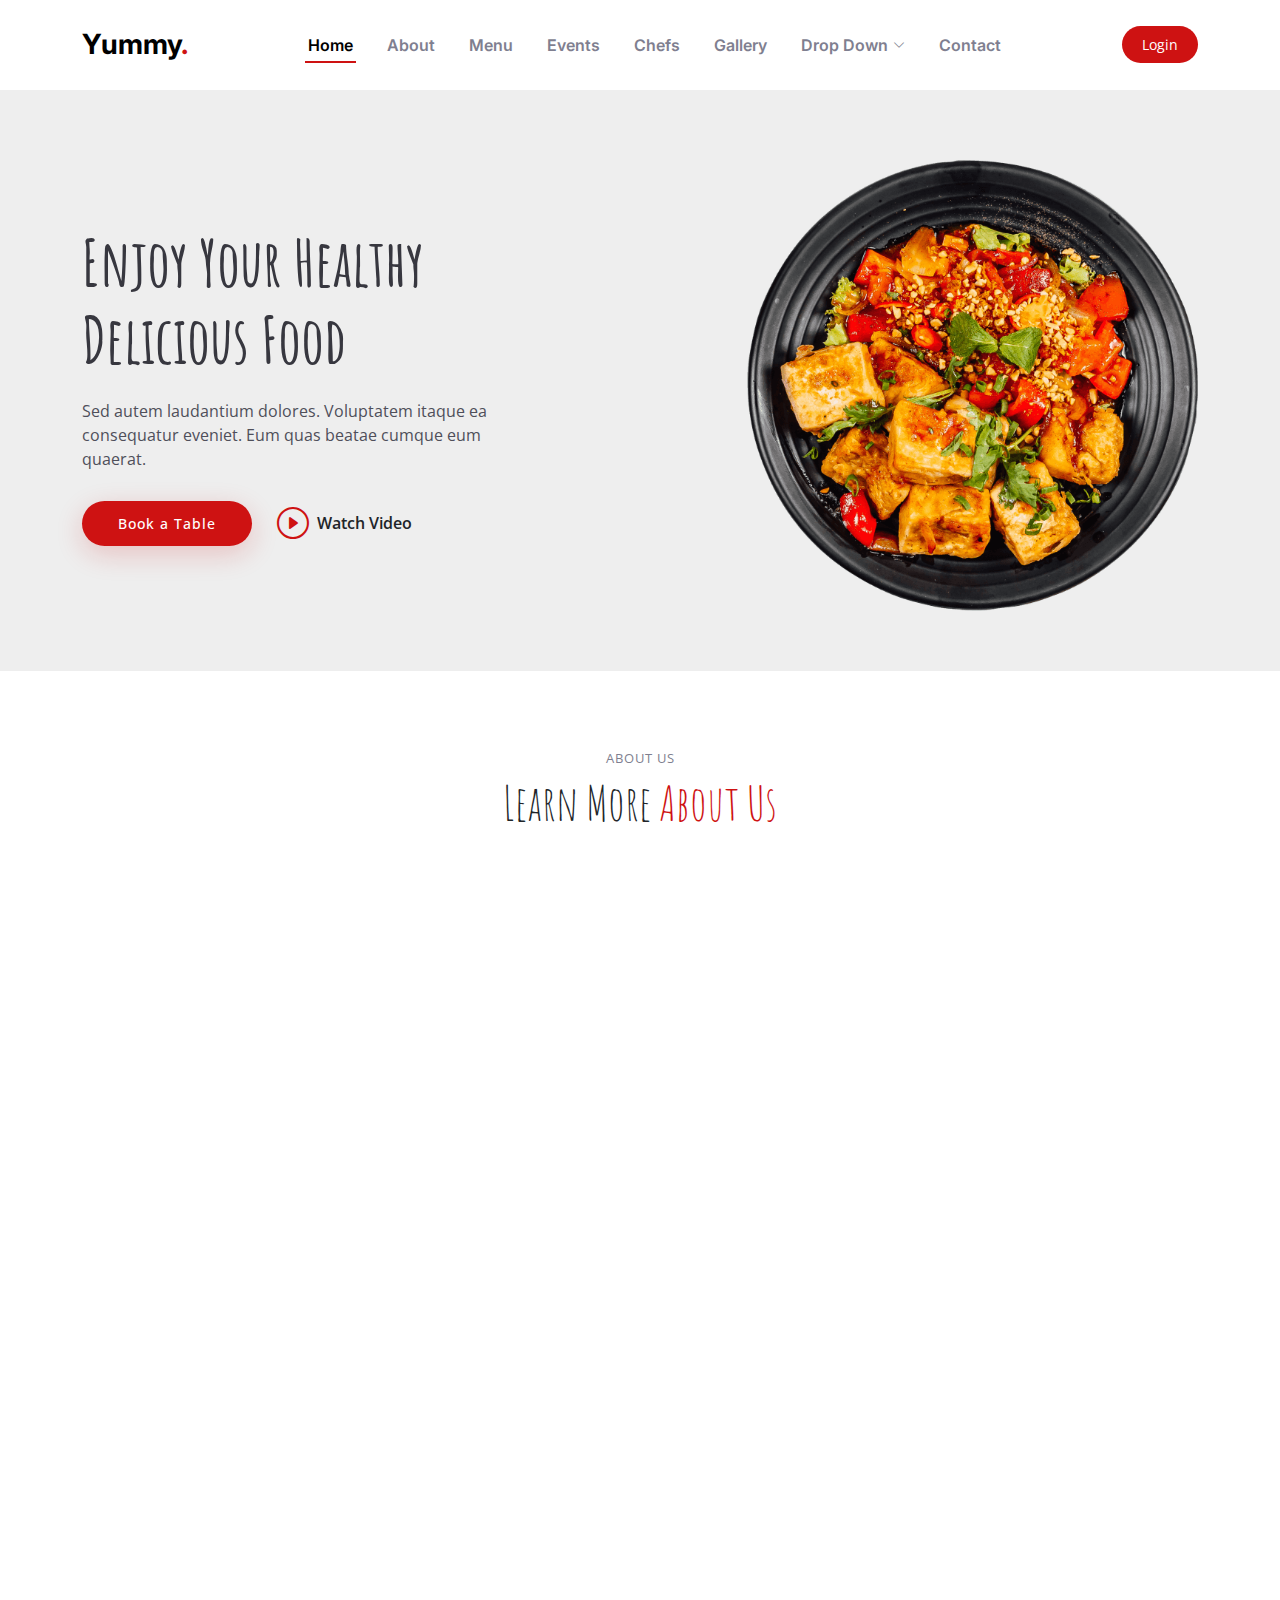
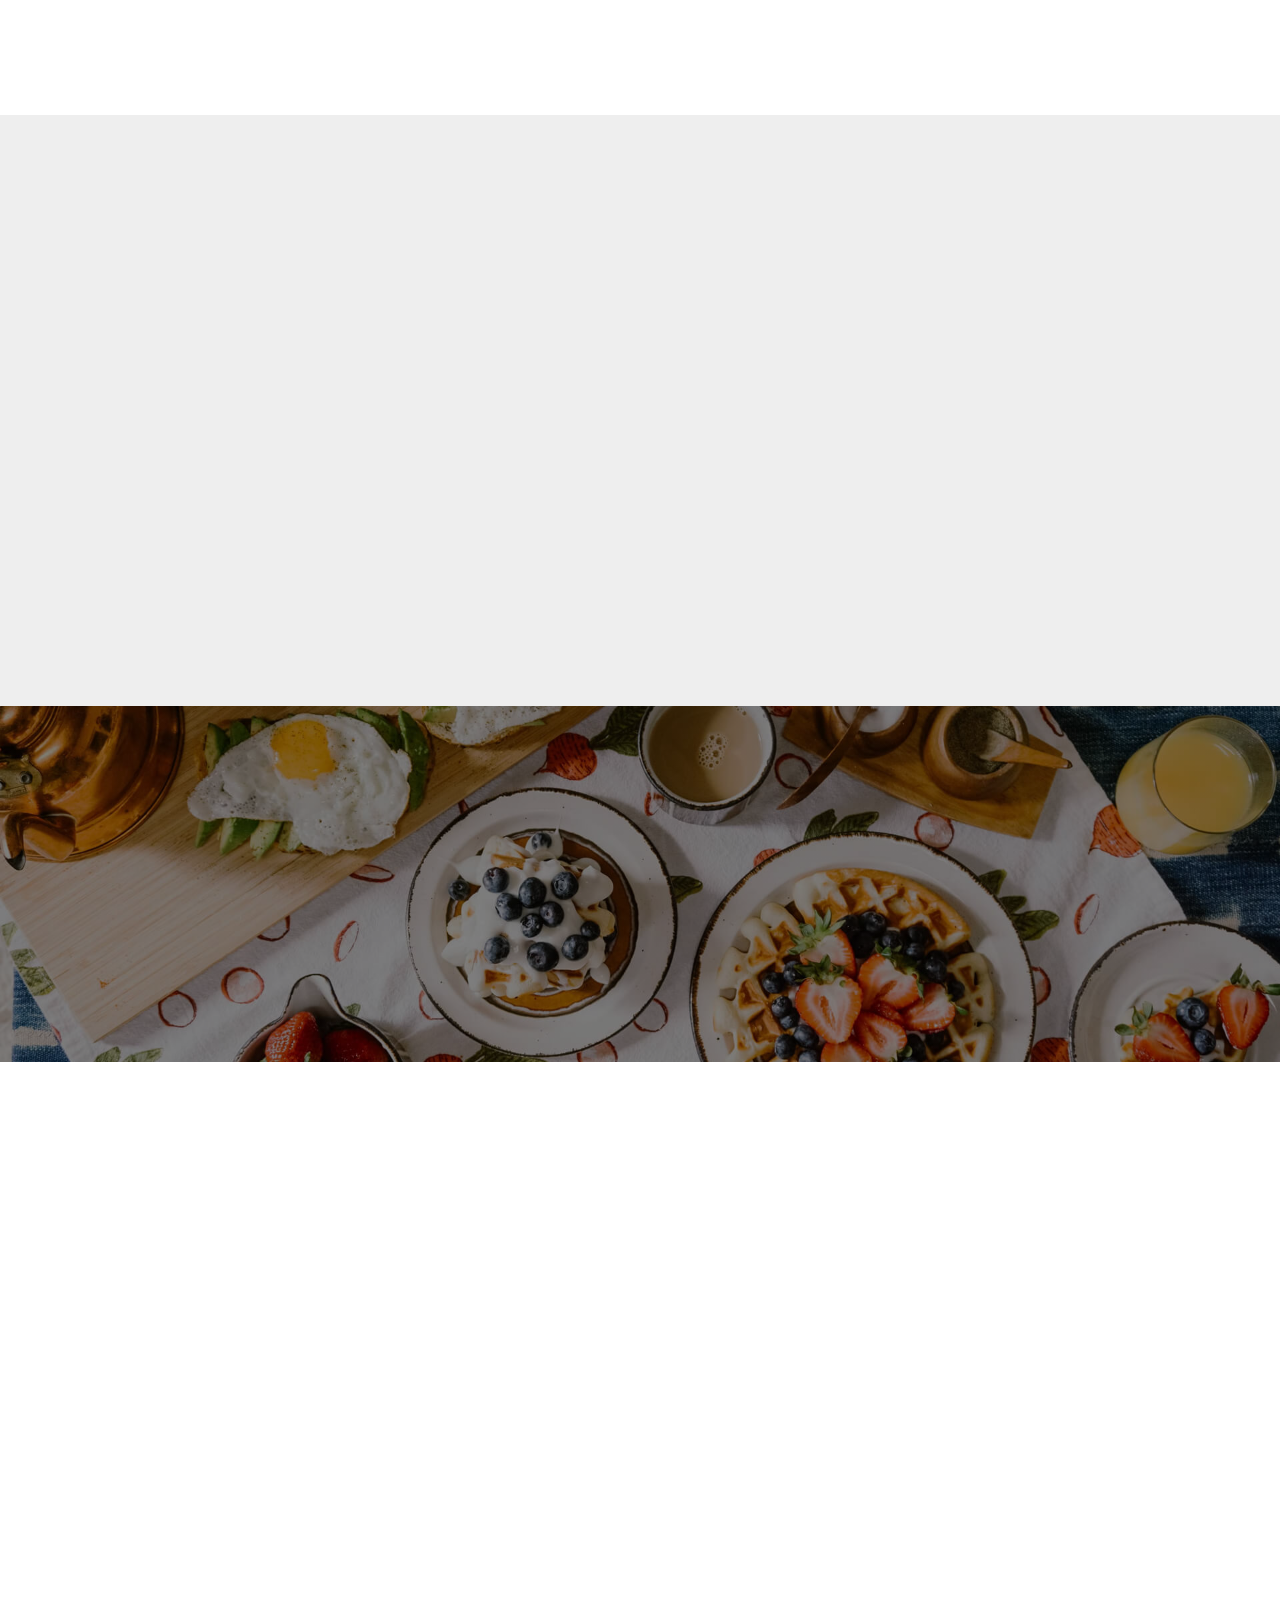
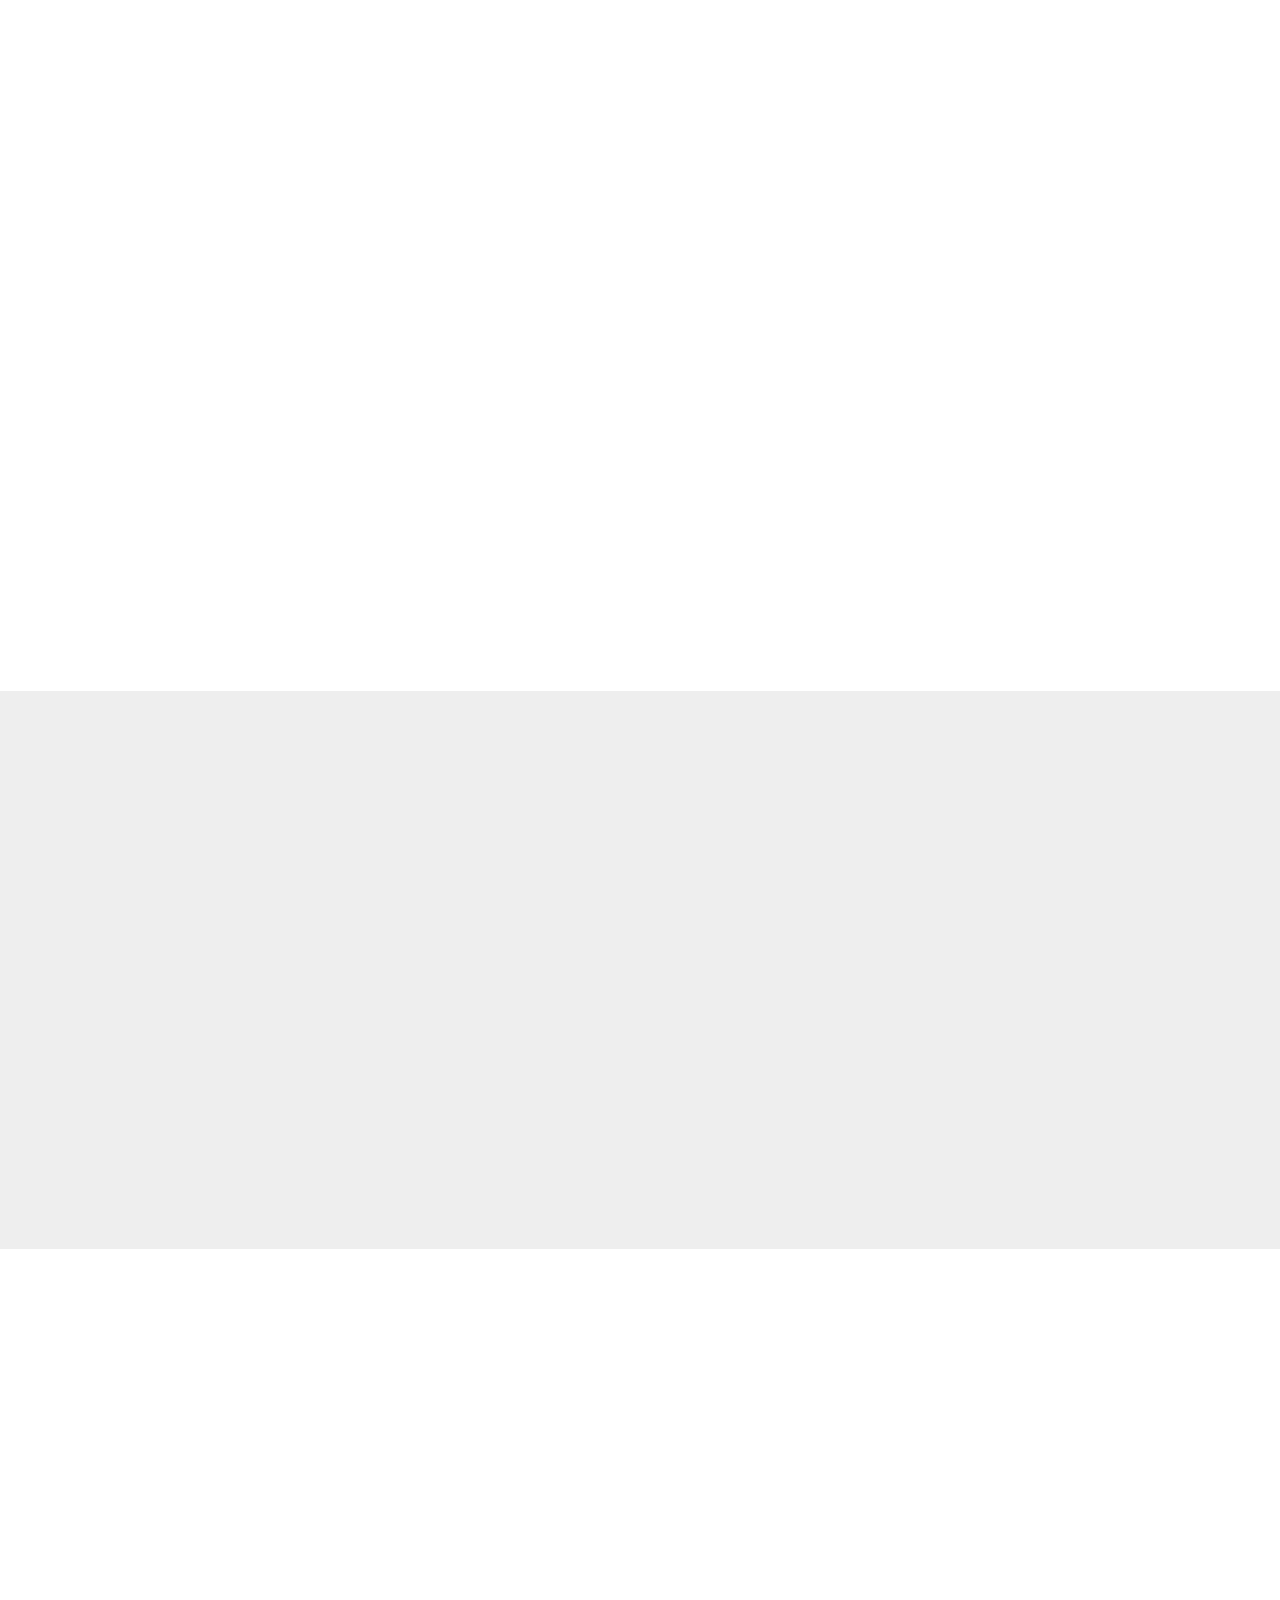
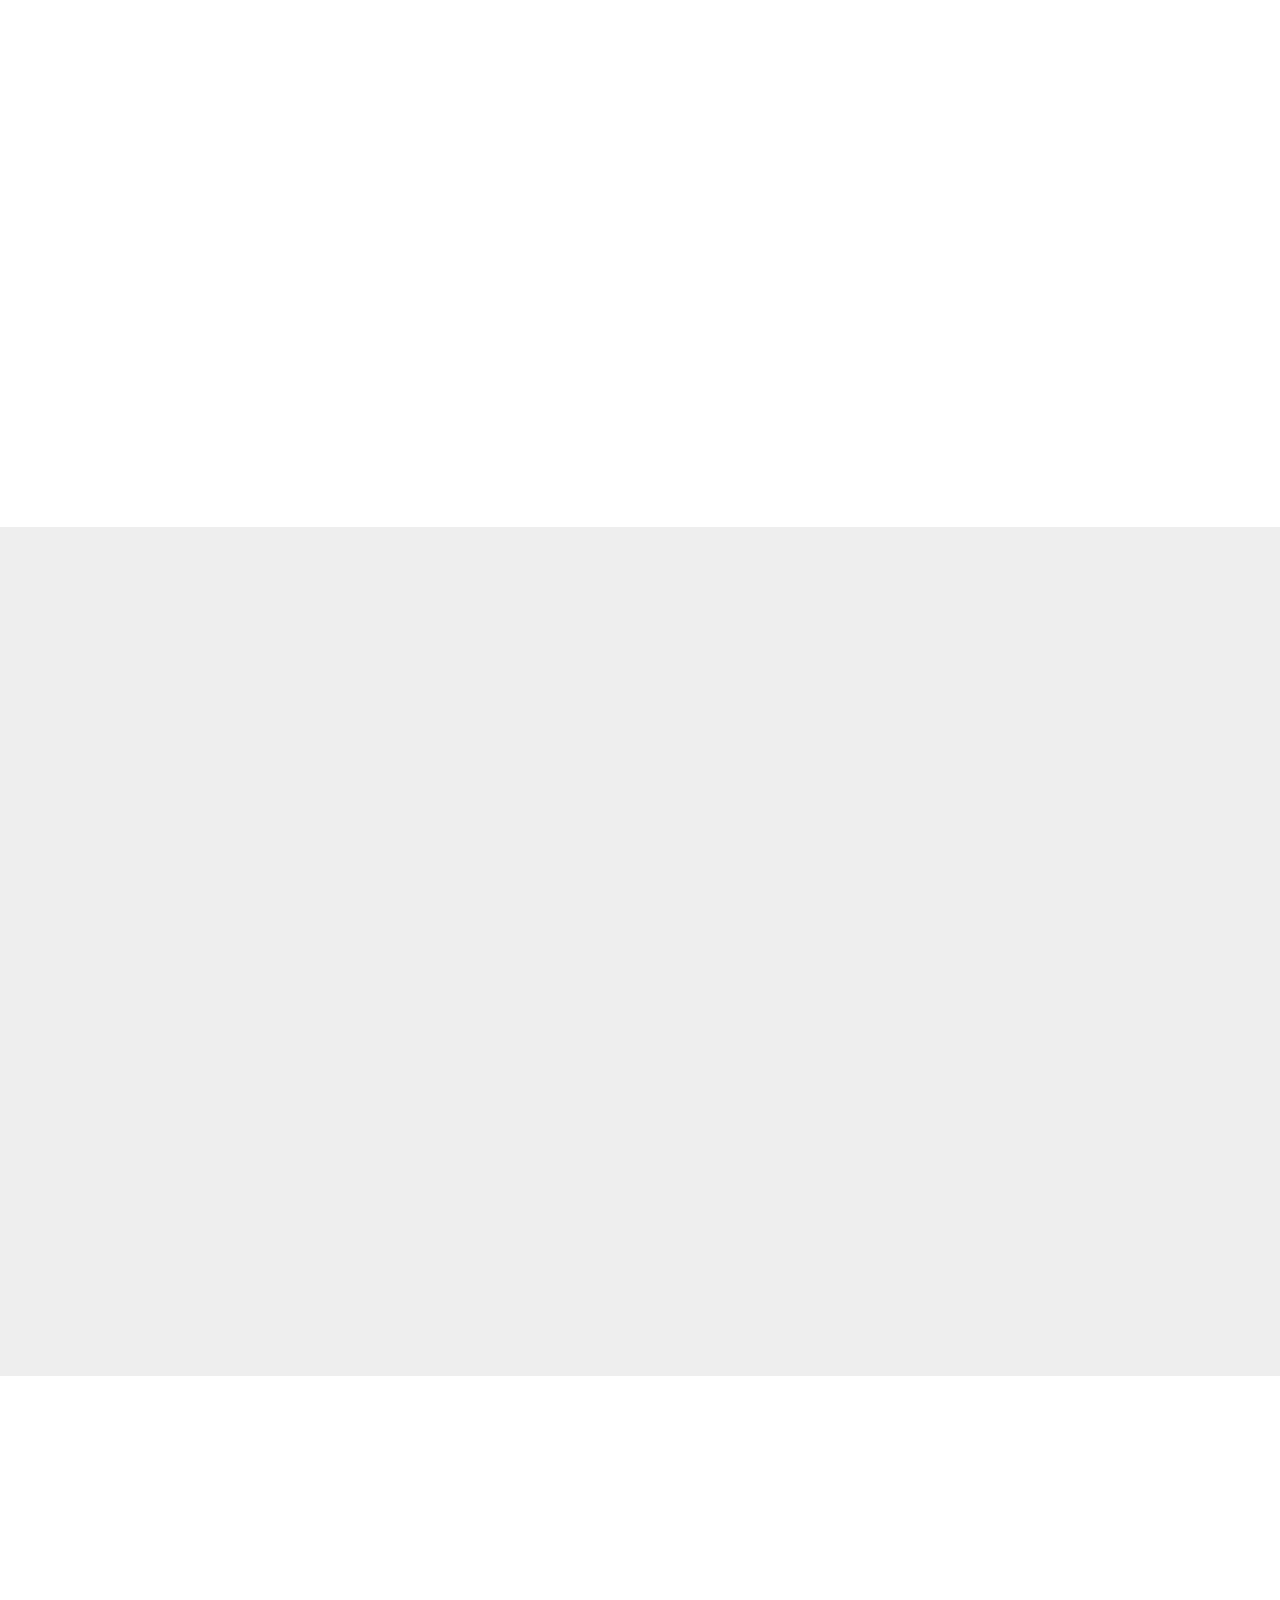
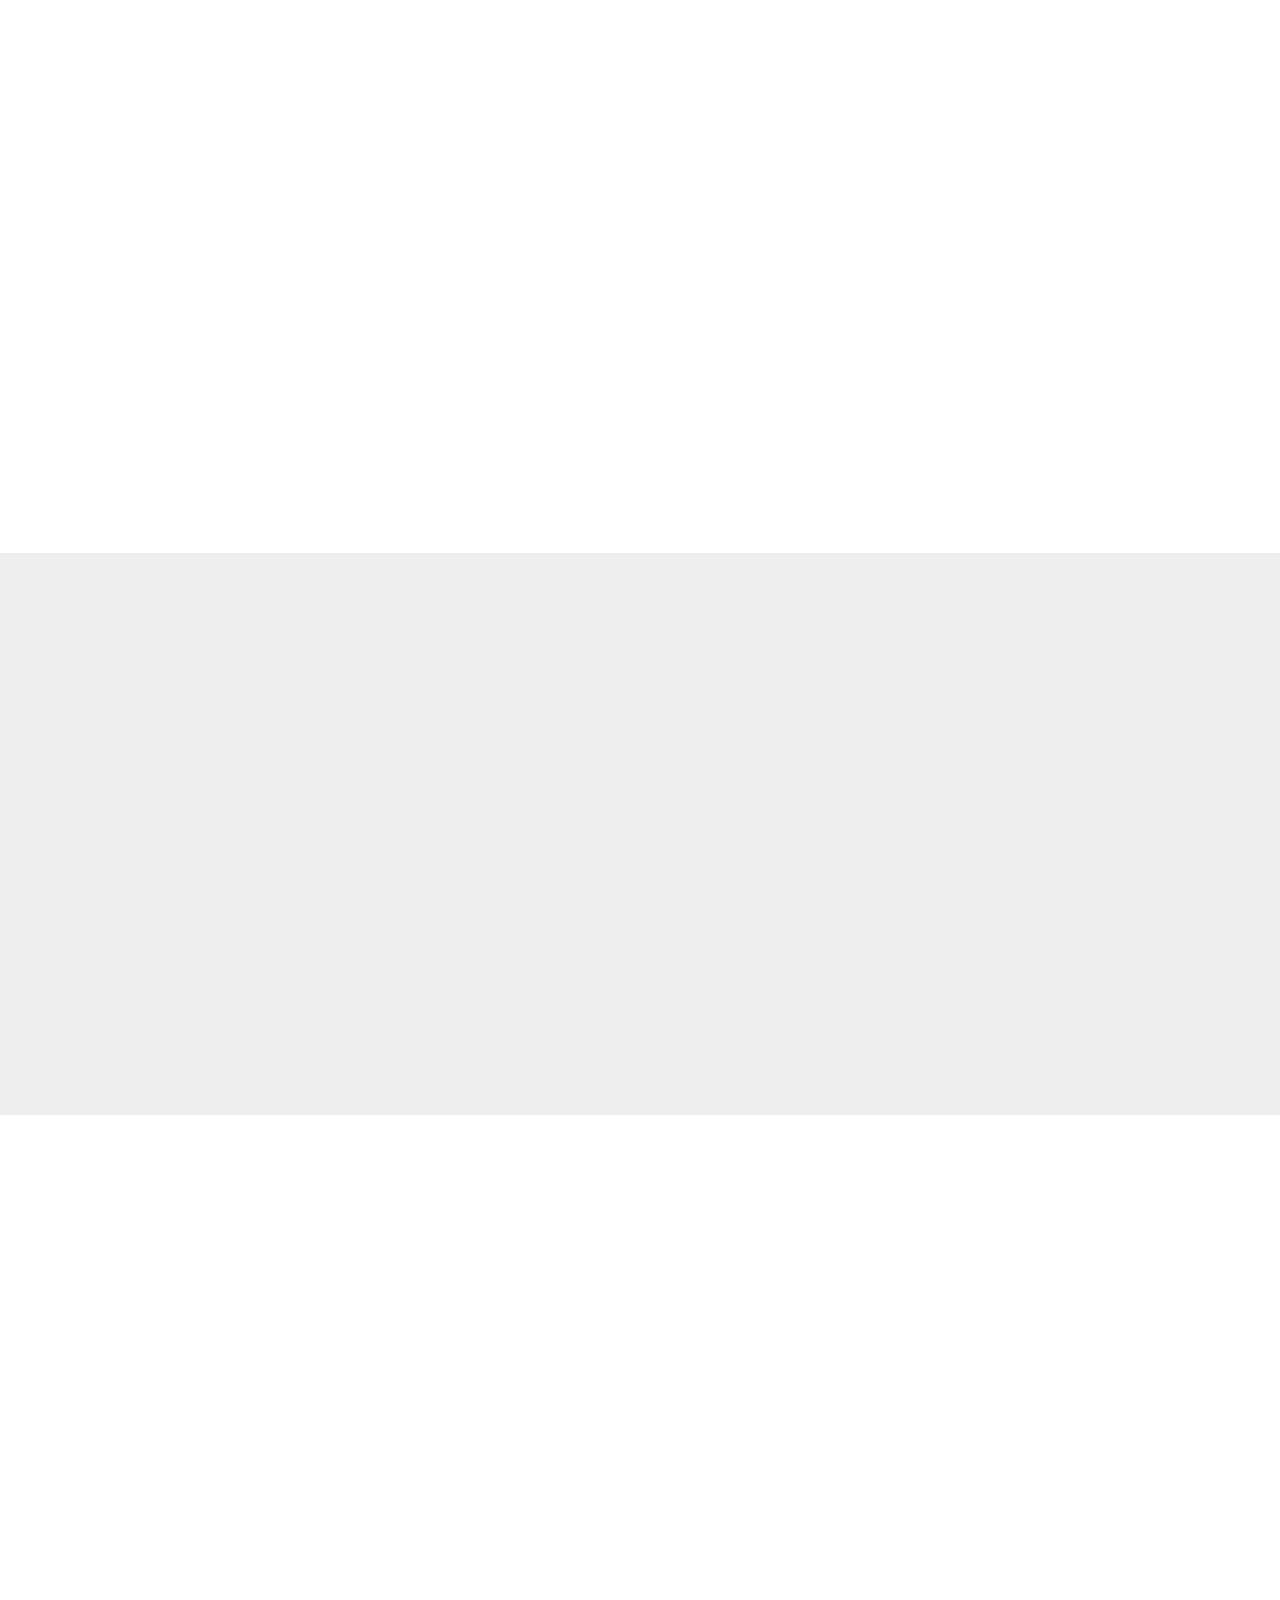
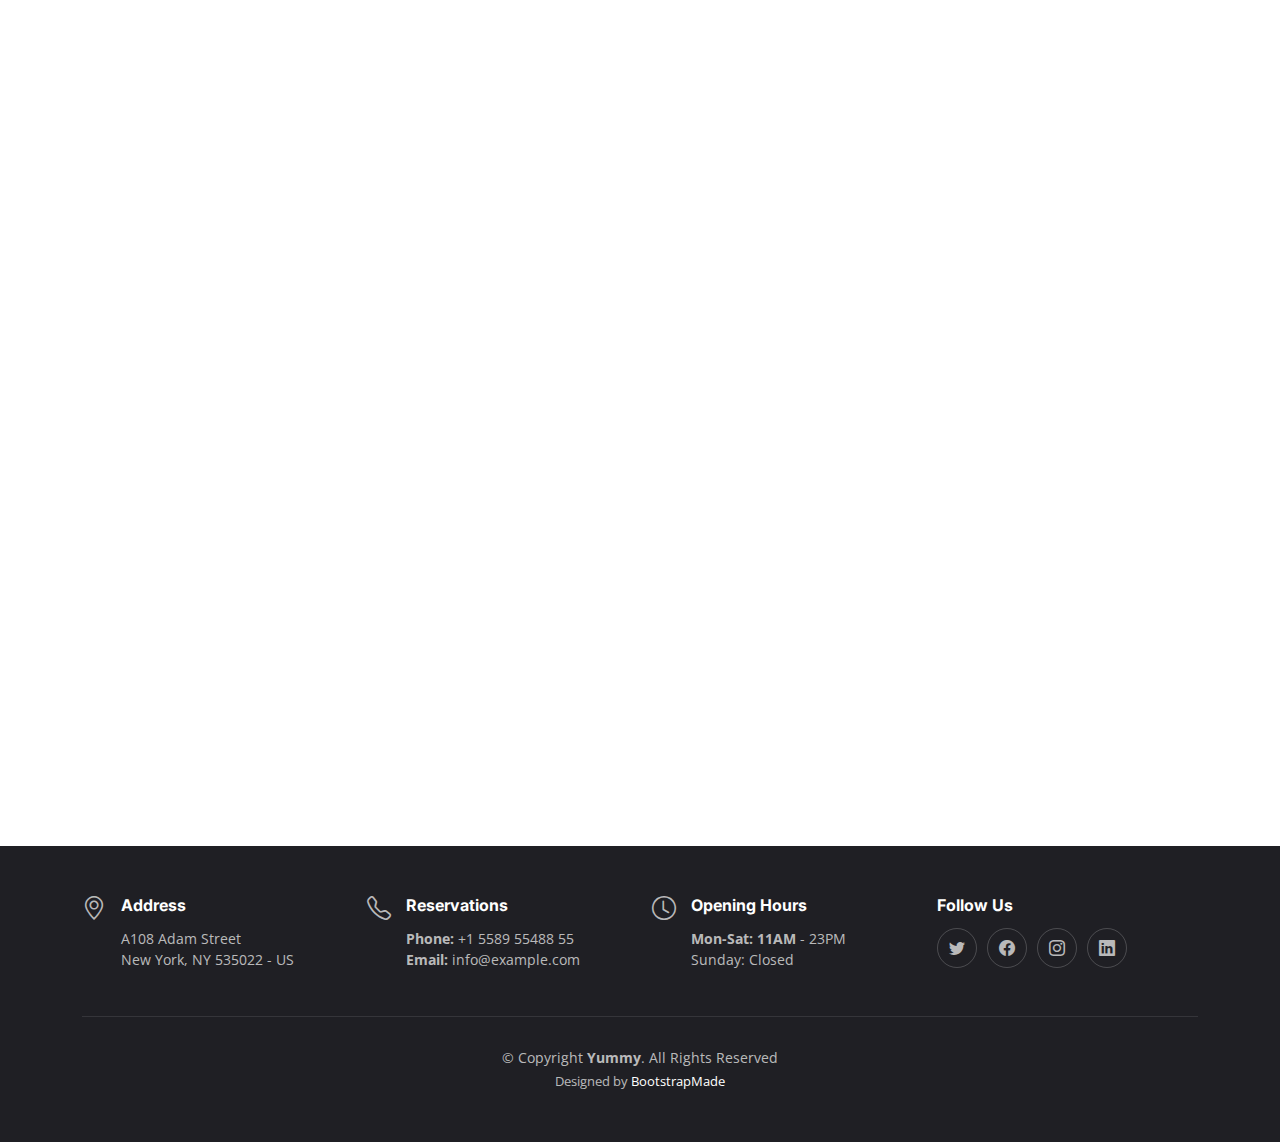
<file: index.html>
<!DOCTYPE html>
<html lang="en">

<head>
  <meta charset="utf-8">
  <meta content="width=device-width, initial-scale=1.0" name="viewport">

  <title>Yummy Bootstrap Template - Index</title>
  <meta content="" name="description">
  <meta content="" name="keywords">

  <!-- Favicons -->
  <link href="assets/img/favicon.png" rel="icon">
  <link href="assets/img/apple-touch-icon.png" rel="apple-touch-icon">

  <!-- Google Fonts -->
  <link rel="preconnect" href="https://fonts.googleapis.com">
  <link rel="preconnect" href="https://fonts.gstatic.com" crossorigin>
  <link href="https://fonts.googleapis.com/css2?family=Open+Sans:ital,wght@0,300;0,400;0,500;0,600;0,700;1,300;1,400;1,600;1,700&family=Amatic+SC:ital,wght@0,300;0,400;0,500;0,600;0,700;1,300;1,400;1,500;1,600;1,700&family=Inter:ital,wght@0,300;0,400;0,500;0,600;0,700;1,300;1,400;1,500;1,600;1,700&display=swap" rel="stylesheet">

  <!-- Vendor CSS Files -->
  <link href="assets/vendor/bootstrap/css/bootstrap.min.css" rel="stylesheet">
  <link href="assets/vendor/bootstrap-icons/bootstrap-icons.css" rel="stylesheet">
  <link href="assets/vendor/aos/aos.css" rel="stylesheet">
  <link href="assets/vendor/glightbox/css/glightbox.min.css" rel="stylesheet">
  <link href="assets/vendor/swiper/swiper-bundle.min.css" rel="stylesheet">

  <!-- Template Main CSS File -->
  <link href="assets/css/main.css" rel="stylesheet">

  <!-- =======================================================
  * Template Name: Yummy
  * Template URL: https://bootstrapmade.com/yummy-bootstrap-restaurant-website-template/
  * Updated: Mar 17 2024 with Bootstrap v5.3.3
  * Author: BootstrapMade.com
  * License: https://bootstrapmade.com/license/
  ======================================================== -->
</head>

<body>

  <!-- ======= Header ======= -->
  <header id="header" class="header fixed-top d-flex align-items-center">
    <div class="container d-flex align-items-center justify-content-between">

      <a href="index.html" class="logo d-flex align-items-center me-auto me-lg-0">
        <!-- Uncomment the line below if you also wish to use an image logo -->
        <!-- <img src="assets/img/logo.png" alt=""> -->
        <h1>Yummy<span>.</span></h1>
      </a>

      <nav id="navbar" class="navbar">
        <ul>
          <li><a href="#hero">Home</a></li>
          <li><a href="#about">About</a></li>
          <li><a href="#menu">Menu</a></li>
          <li><a href="#events">Events</a></li>
          <li><a href="#chefs">Chefs</a></li>
          <li><a href="#gallery">Gallery</a></li>
          <li class="dropdown"><a href="#"><span>Drop Down</span> <i class="bi bi-chevron-down dropdown-indicator"></i></a>
            <ul>
              <li><a href="#">Drop Down 1</a></li>
              <li class="dropdown"><a href="#"><span>Deep Drop Down</span> <i class="bi bi-chevron-down dropdown-indicator"></i></a>
                <ul>
                  <li><a href="#">Deep Drop Down 1</a></li>
                  <li><a href="#">Deep Drop Down 2</a></li>
                  <li><a href="#">Deep Drop Down 3</a></li>
                  <li><a href="#">Deep Drop Down 4</a></li>
                  <li><a href="#">Deep Drop Down 5</a></li>
                </ul>
              </li>
              <li><a href="#">Drop Down 2</a></li>
              <li><a href="#">Drop Down 3</a></li>
              <li><a href="#">Drop Down 4</a></li>
            </ul>
          </li>
          <li><a href="#contact">Contact</a></li>
        </ul>
      </nav><!-- .navbar -->

      <a class="btn-book-a-table" href="admin.html">Login</a>
      <i class="mobile-nav-toggle mobile-nav-show bi bi-list"></i>
      <i class="mobile-nav-toggle mobile-nav-hide d-none bi bi-x"></i>

    </div>
  </header><!-- End Header -->

  <!-- ======= Hero Section ======= -->
  <section id="hero" class="hero d-flex align-items-center section-bg">
    <div class="container">
      <div class="row justify-content-between gy-5">
        <div class="col-lg-5 order-2 order-lg-1 d-flex flex-column justify-content-center align-items-center align-items-lg-start text-center text-lg-start">
          <h2 data-aos="fade-up">Enjoy Your Healthy<br>Delicious Food</h2>
          <p data-aos="fade-up" data-aos-delay="100">Sed autem laudantium dolores. Voluptatem itaque ea consequatur eveniet. Eum quas beatae cumque eum quaerat.</p>
          <div class="d-flex" data-aos="fade-up" data-aos-delay="200">
            <a href="#book-a-table" class="btn-book-a-table">Book a Table</a>
            <a href="https://www.youtube.com/watch?v=LXb3EKWsInQ" class="glightbox btn-watch-video d-flex align-items-center"><i class="bi bi-play-circle"></i><span>Watch Video</span></a>
          </div>
        </div>
        <div class="col-lg-5 order-1 order-lg-2 text-center text-lg-start">
          <img src="assets/img/hero-img.png" class="img-fluid" alt="" data-aos="zoom-out" data-aos-delay="300">
        </div>
      </div>
    </div>
  </section><!-- End Hero Section -->

  <main id="main">

    <!-- ======= About Section ======= -->
    <section id="about" class="about">
      <div class="container" data-aos="fade-up">

        <div class="section-header">
          <h2>About Us</h2>
          <p>Learn More <span>About Us</span></p>
        </div>

        <div class="row gy-4">
          <div class="col-lg-7 position-relative about-img" style="background-image: url(assets/img/about.jpg) ;" data-aos="fade-up" data-aos-delay="150">
            <div class="call-us position-absolute">
              <h4>Book a Table</h4>
              <p>+1 5589 55488 55</p>
            </div>
          </div>
          <div class="col-lg-5 d-flex align-items-end" data-aos="fade-up" data-aos-delay="300">
            <div class="content ps-0 ps-lg-5">
              <p class="fst-italic">
                Lorem ipsum dolor sit amet, consectetur adipiscing elit, sed do eiusmod tempor incididunt ut labore et dolore
                magna aliqua.
              </p>
              <ul>
                <li><i class="bi bi-check2-all"></i> Ullamco laboris nisi ut aliquip ex ea commodo consequat.</li>
                <li><i class="bi bi-check2-all"></i> Duis aute irure dolor in reprehenderit in voluptate velit.</li>
                <li><i class="bi bi-check2-all"></i> Ullamco laboris nisi ut aliquip ex ea commodo consequat. Duis aute irure dolor in reprehenderit in voluptate trideta storacalaperda mastiro dolore eu fugiat nulla pariatur.</li>
              </ul>
              <p>
                Ullamco laboris nisi ut aliquip ex ea commodo consequat. Duis aute irure dolor in reprehenderit in voluptate
                velit esse cillum dolore eu fugiat nulla pariatur. Excepteur sint occaecat cupidatat non proident
              </p>

              <div class="position-relative mt-4">
                <img src="assets/img/about-2.jpg" class="img-fluid" alt="">
                <a href="https://www.youtube.com/watch?v=LXb3EKWsInQ" class="glightbox play-btn"></a>
              </div>
            </div>
          </div>
        </div>

      </div>
    </section><!-- End About Section -->

    <!-- ======= Why Us Section ======= -->
    <section id="why-us" class="why-us section-bg">
      <div class="container" data-aos="fade-up">

        <div class="row gy-4">

          <div class="col-lg-4" data-aos="fade-up" data-aos-delay="100">
            <div class="why-box">
              <h3>Why Choose Yummy?</h3>
              <p>
                Lorem ipsum dolor sit amet, consectetur adipiscing elit, sed do eiusmod tempor incididunt ut labore et dolore magna aliqua. Duis aute irure dolor in reprehenderit
                Asperiores dolores sed et. Tenetur quia eos. Autem tempore quibusdam vel necessitatibus optio ad corporis.
              </p>
              <div class="text-center">
                <a href="#" class="more-btn">Learn More <i class="bx bx-chevron-right"></i></a>
              </div>
            </div>
          </div><!-- End Why Box -->

          <div class="col-lg-8 d-flex align-items-center">
            <div class="row gy-4">

              <div class="col-xl-4" data-aos="fade-up" data-aos-delay="200">
                <div class="icon-box d-flex flex-column justify-content-center align-items-center">
                  <i class="bi bi-clipboard-data"></i>
                  <h4>Corporis voluptates officia eiusmod</h4>
                  <p>Consequuntur sunt aut quasi enim aliquam quae harum pariatur laboris nisi ut aliquip</p>
                </div>
              </div><!-- End Icon Box -->

              <div class="col-xl-4" data-aos="fade-up" data-aos-delay="300">
                <div class="icon-box d-flex flex-column justify-content-center align-items-center">
                  <i class="bi bi-gem"></i>
                  <h4>Ullamco laboris ladore pan</h4>
                  <p>Excepteur sint occaecat cupidatat non proident, sunt in culpa qui officia deserunt</p>
                </div>
              </div><!-- End Icon Box -->

              <div class="col-xl-4" data-aos="fade-up" data-aos-delay="400">
                <div class="icon-box d-flex flex-column justify-content-center align-items-center">
                  <i class="bi bi-inboxes"></i>
                  <h4>Labore consequatur incidid dolore</h4>
                  <p>Aut suscipit aut cum nemo deleniti aut omnis. Doloribus ut maiores omnis facere</p>
                </div>
              </div><!-- End Icon Box -->

            </div>
          </div>

        </div>

      </div>
    </section><!-- End Why Us Section -->

    <!-- ======= Stats Counter Section ======= -->
    <section id="stats-counter" class="stats-counter">
      <div class="container" data-aos="zoom-out">

        <div class="row gy-4">

          <div class="col-lg-3 col-md-6">
            <div class="stats-item text-center w-100 h-100">
              <span data-purecounter-start="0" data-purecounter-end="232" data-purecounter-duration="1" class="purecounter"></span>
              <p>Clients</p>
            </div>
          </div><!-- End Stats Item -->

          <div class="col-lg-3 col-md-6">
            <div class="stats-item text-center w-100 h-100">
              <span data-purecounter-start="0" data-purecounter-end="521" data-purecounter-duration="1" class="purecounter"></span>
              <p>Projects</p>
            </div>
          </div><!-- End Stats Item -->

          <div class="col-lg-3 col-md-6">
            <div class="stats-item text-center w-100 h-100">
              <span data-purecounter-start="0" data-purecounter-end="1453" data-purecounter-duration="1" class="purecounter"></span>
              <p>Hours Of Support</p>
            </div>
          </div><!-- End Stats Item -->

          <div class="col-lg-3 col-md-6">
            <div class="stats-item text-center w-100 h-100">
              <span data-purecounter-start="0" data-purecounter-end="32" data-purecounter-duration="1" class="purecounter"></span>
              <p>Workers</p>
            </div>
          </div><!-- End Stats Item -->

        </div>

      </div>
    </section><!-- End Stats Counter Section -->

    <!-- ======= Menu Section ======= -->
    <section id="menu" class="menu">
      <div class="container" data-aos="fade-up">

        <div class="section-header">
          <h2>Our Menu</h2>
          <p>Check Our <span>Yummy Menu</span></p>
        </div>

        <ul class="nav nav-tabs d-flex justify-content-center" data-aos="fade-up" data-aos-delay="200">

          <li class="nav-item">
            <a class="nav-link active show" data-bs-toggle="tab" data-bs-target="#menu-starters">
              <h4>Starters</h4>
            </a>
          </li><!-- End tab nav item -->

          <li class="nav-item">
            <a class="nav-link" data-bs-toggle="tab" data-bs-target="#menu-breakfast">
              <h4>Breakfast</h4>
            </a><!-- End tab nav item -->

          <li class="nav-item">
            <a class="nav-link" data-bs-toggle="tab" data-bs-target="#menu-lunch">
              <h4>Lunch</h4>
            </a>
          </li><!-- End tab nav item -->

          <li class="nav-item">
            <a class="nav-link" data-bs-toggle="tab" data-bs-target="#menu-dinner">
              <h4>Dinner</h4>
            </a>
          </li><!-- End tab nav item -->

        </ul>

        <div class="tab-content" data-aos="fade-up" data-aos-delay="300">

          <div class="tab-pane fade active show" id="menu-starters">

            <div class="tab-header text-center">
              <p>Menu</p>
              <h3>Starters</h3>
            </div>

            <div class="row gy-5">

              <div class="col-lg-4 menu-item">
                <a href="assets/img/menu/menu-item-1.png" class="glightbox"><img src="assets/img/menu/menu-item-1.png" class="menu-img img-fluid" alt=""></a>
                <h4>Magnam Tiste</h4>
                <p class="ingredients">
                  Lorem, deren, trataro, filede, nerada
                </p>
                <p class="price">
                  $5.95
                </p>
              </div><!-- Menu Item -->

              <div class="col-lg-4 menu-item">
                <a href="assets/img/menu/menu-item-2.png" class="glightbox"><img src="assets/img/menu/menu-item-2.png" class="menu-img img-fluid" alt=""></a>
                <h4>Aut Luia</h4>
                <p class="ingredients">
                  Lorem, deren, trataro, filede, nerada
                </p>
                <p class="price">
                  $14.95
                </p>
              </div><!-- Menu Item -->

              <div class="col-lg-4 menu-item">
                <a href="assets/img/menu/menu-item-3.png" class="glightbox"><img src="assets/img/menu/menu-item-3.png" class="menu-img img-fluid" alt=""></a>
                <h4>Est Eligendi</h4>
                <p class="ingredients">
                  Lorem, deren, trataro, filede, nerada
                </p>
                <p class="price">
                  $8.95
                </p>
              </div><!-- Menu Item -->

              <div class="col-lg-4 menu-item">
                <a href="assets/img/menu/menu-item-4.png" class="glightbox"><img src="assets/img/menu/menu-item-4.png" class="menu-img img-fluid" alt=""></a>
                <h4>Eos Luibusdam</h4>
                <p class="ingredients">
                  Lorem, deren, trataro, filede, nerada
                </p>
                <p class="price">
                  $12.95
                </p>
              </div><!-- Menu Item -->

              <div class="col-lg-4 menu-item">
                <a href="assets/img/menu/menu-item-5.png" class="glightbox"><img src="assets/img/menu/menu-item-5.png" class="menu-img img-fluid" alt=""></a>
                <h4>Eos Luibusdam</h4>
                <p class="ingredients">
                  Lorem, deren, trataro, filede, nerada
                </p>
                <p class="price">
                  $12.95
                </p>
              </div><!-- Menu Item -->

              <div class="col-lg-4 menu-item">
                <a href="assets/img/menu/menu-item-6.png" class="glightbox"><img src="assets/img/menu/menu-item-6.png" class="menu-img img-fluid" alt=""></a>
                <h4>Laboriosam Direva</h4>
                <p class="ingredients">
                  Lorem, deren, trataro, filede, nerada
                </p>
                <p class="price">
                  $9.95
                </p>
              </div><!-- Menu Item -->

            </div>
          </div><!-- End Starter Menu Content -->

          <div class="tab-pane fade" id="menu-breakfast">

            <div class="tab-header text-center">
              <p>Menu</p>
              <h3>Breakfast</h3>
            </div>

            <div class="row gy-5">

              <div class="col-lg-4 menu-item">
                <a href="assets/img/menu/menu-item-1.png" class="glightbox"><img src="assets/img/menu/menu-item-1.png" class="menu-img img-fluid" alt=""></a>
                <h4>Magnam Tiste</h4>
                <p class="ingredients">
                  Lorem, deren, trataro, filede, nerada
                </p>
                <p class="price">
                  $5.95
                </p>
              </div><!-- Menu Item -->

              <div class="col-lg-4 menu-item">
                <a href="assets/img/menu/menu-item-2.png" class="glightbox"><img src="assets/img/menu/menu-item-2.png" class="menu-img img-fluid" alt=""></a>
                <h4>Aut Luia</h4>
                <p class="ingredients">
                  Lorem, deren, trataro, filede, nerada
                </p>
                <p class="price">
                  $14.95
                </p>
              </div><!-- Menu Item -->

              <div class="col-lg-4 menu-item">
                <a href="assets/img/menu/menu-item-3.png" class="glightbox"><img src="assets/img/menu/menu-item-3.png" class="menu-img img-fluid" alt=""></a>
                <h4>Est Eligendi</h4>
                <p class="ingredients">
                  Lorem, deren, trataro, filede, nerada
                </p>
                <p class="price">
                  $8.95
                </p>
              </div><!-- Menu Item -->

              <div class="col-lg-4 menu-item">
                <a href="assets/img/menu/menu-item-4.png" class="glightbox"><img src="assets/img/menu/menu-item-4.png" class="menu-img img-fluid" alt=""></a>
                <h4>Eos Luibusdam</h4>
                <p class="ingredients">
                  Lorem, deren, trataro, filede, nerada
                </p>
                <p class="price">
                  $12.95
                </p>
              </div><!-- Menu Item -->

              <div class="col-lg-4 menu-item">
                <a href="assets/img/menu/menu-item-5.png" class="glightbox"><img src="assets/img/menu/menu-item-5.png" class="menu-img img-fluid" alt=""></a>
                <h4>Eos Luibusdam</h4>
                <p class="ingredients">
                  Lorem, deren, trataro, filede, nerada
                </p>
                <p class="price">
                  $12.95
                </p>
              </div><!-- Menu Item -->

              <div class="col-lg-4 menu-item">
                <a href="assets/img/menu/menu-item-6.png" class="glightbox"><img src="assets/img/menu/menu-item-6.png" class="menu-img img-fluid" alt=""></a>
                <h4>Laboriosam Direva</h4>
                <p class="ingredients">
                  Lorem, deren, trataro, filede, nerada
                </p>
                <p class="price">
                  $9.95
                </p>
              </div><!-- Menu Item -->

            </div>
          </div><!-- End Breakfast Menu Content -->

          <div class="tab-pane fade" id="menu-lunch">

            <div class="tab-header text-center">
              <p>Menu</p>
              <h3>Lunch</h3>
            </div>

            <div class="row gy-5">

              <div class="col-lg-4 menu-item">
                <a href="assets/img/menu/menu-item-1.png" class="glightbox"><img src="assets/img/menu/menu-item-1.png" class="menu-img img-fluid" alt=""></a>
                <h4>Magnam Tiste</h4>
                <p class="ingredients">
                  Lorem, deren, trataro, filede, nerada
                </p>
                <p class="price">
                  $5.95
                </p>
              </div><!-- Menu Item -->

              <div class="col-lg-4 menu-item">
                <a href="assets/img/menu/menu-item-2.png" class="glightbox"><img src="assets/img/menu/menu-item-2.png" class="menu-img img-fluid" alt=""></a>
                <h4>Aut Luia</h4>
                <p class="ingredients">
                  Lorem, deren, trataro, filede, nerada
                </p>
                <p class="price">
                  $14.95
                </p>
              </div><!-- Menu Item -->

              <div class="col-lg-4 menu-item">
                <a href="assets/img/menu/menu-item-3.png" class="glightbox"><img src="assets/img/menu/menu-item-3.png" class="menu-img img-fluid" alt=""></a>
                <h4>Est Eligendi</h4>
                <p class="ingredients">
                  Lorem, deren, trataro, filede, nerada
                </p>
                <p class="price">
                  $8.95
                </p>
              </div><!-- Menu Item -->

              <div class="col-lg-4 menu-item">
                <a href="assets/img/menu/menu-item-4.png" class="glightbox"><img src="assets/img/menu/menu-item-4.png" class="menu-img img-fluid" alt=""></a>
                <h4>Eos Luibusdam</h4>
                <p class="ingredients">
                  Lorem, deren, trataro, filede, nerada
                </p>
                <p class="price">
                  $12.95
                </p>
              </div><!-- Menu Item -->

              <div class="col-lg-4 menu-item">
                <a href="assets/img/menu/menu-item-5.png" class="glightbox"><img src="assets/img/menu/menu-item-5.png" class="menu-img img-fluid" alt=""></a>
                <h4>Eos Luibusdam</h4>
                <p class="ingredients">
                  Lorem, deren, trataro, filede, nerada
                </p>
                <p class="price">
                  $12.95
                </p>
              </div><!-- Menu Item -->

              <div class="col-lg-4 menu-item">
                <a href="assets/img/menu/menu-item-6.png" class="glightbox"><img src="assets/img/menu/menu-item-6.png" class="menu-img img-fluid" alt=""></a>
                <h4>Laboriosam Direva</h4>
                <p class="ingredients">
                  Lorem, deren, trataro, filede, nerada
                </p>
                <p class="price">
                  $9.95
                </p>
              </div><!-- Menu Item -->

            </div>
          </div><!-- End Lunch Menu Content -->

          <div class="tab-pane fade" id="menu-dinner">

            <div class="tab-header text-center">
              <p>Menu</p>
              <h3>Dinner</h3>
            </div>

            <div class="row gy-5">

              <div class="col-lg-4 menu-item">
                <a href="assets/img/menu/menu-item-1.png" class="glightbox"><img src="assets/img/menu/menu-item-1.png" class="menu-img img-fluid" alt=""></a>
                <h4>Magnam Tiste</h4>
                <p class="ingredients">
                  Lorem, deren, trataro, filede, nerada
                </p>
                <p class="price">
                  $5.95
                </p>
              </div><!-- Menu Item -->

              <div class="col-lg-4 menu-item">
                <a href="assets/img/menu/menu-item-2.png" class="glightbox"><img src="assets/img/menu/menu-item-2.png" class="menu-img img-fluid" alt=""></a>
                <h4>Aut Luia</h4>
                <p class="ingredients">
                  Lorem, deren, trataro, filede, nerada
                </p>
                <p class="price">
                  $14.95
                </p>
              </div><!-- Menu Item -->

              <div class="col-lg-4 menu-item">
                <a href="assets/img/menu/menu-item-3.png" class="glightbox"><img src="assets/img/menu/menu-item-3.png" class="menu-img img-fluid" alt=""></a>
                <h4>Est Eligendi</h4>
                <p class="ingredients">
                  Lorem, deren, trataro, filede, nerada
                </p>
                <p class="price">
                  $8.95
                </p>
              </div><!-- Menu Item -->

              <div class="col-lg-4 menu-item">
                <a href="assets/img/menu/menu-item-4.png" class="glightbox"><img src="assets/img/menu/menu-item-4.png" class="menu-img img-fluid" alt=""></a>
                <h4>Eos Luibusdam</h4>
                <p class="ingredients">
                  Lorem, deren, trataro, filede, nerada
                </p>
                <p class="price">
                  $12.95
                </p>
              </div><!-- Menu Item -->

              <div class="col-lg-4 menu-item">
                <a href="assets/img/menu/menu-item-5.png" class="glightbox"><img src="assets/img/menu/menu-item-5.png" class="menu-img img-fluid" alt=""></a>
                <h4>Eos Luibusdam</h4>
                <p class="ingredients">
                  Lorem, deren, trataro, filede, nerada
                </p>
                <p class="price">
                  $12.95
                </p>
              </div><!-- Menu Item -->

              <div class="col-lg-4 menu-item">
                <a href="assets/img/menu/menu-item-6.png" class="glightbox"><img src="assets/img/menu/menu-item-6.png" class="menu-img img-fluid" alt=""></a>
                <h4>Laboriosam Direva</h4>
                <p class="ingredients">
                  Lorem, deren, trataro, filede, nerada
                </p>
                <p class="price">
                  $9.95
                </p>
              </div><!-- Menu Item -->

            </div>
          </div><!-- End Dinner Menu Content -->

        </div>

      </div>
    </section><!-- End Menu Section -->

    <!-- ======= Testimonials Section ======= -->
    <section id="testimonials" class="testimonials section-bg">
      <div class="container" data-aos="fade-up">

        <div class="section-header">
          <h2>Testimonials</h2>
          <p>What Are They <span>Saying About Us</span></p>
        </div>

        <div class="slides-1 swiper" data-aos="fade-up" data-aos-delay="100">
          <div class="swiper-wrapper">

            <div class="swiper-slide">
              <div class="testimonial-item">
                <div class="row gy-4 justify-content-center">
                  <div class="col-lg-6">
                    <div class="testimonial-content">
                      <p>
                        <i class="bi bi-quote quote-icon-left"></i>
                        Proin iaculis purus consequat sem cure digni ssim donec porttitora entum suscipit rhoncus. Accusantium quam, ultricies eget id, aliquam eget nibh et. Maecen aliquam, risus at semper.
                        <i class="bi bi-quote quote-icon-right"></i>
                      </p>
                      <h3>Saul Goodman</h3>
                      <h4>Ceo &amp; Founder</h4>
                      <div class="stars">
                        <i class="bi bi-star-fill"></i><i class="bi bi-star-fill"></i><i class="bi bi-star-fill"></i><i class="bi bi-star-fill"></i><i class="bi bi-star-fill"></i>
                      </div>
                    </div>
                  </div>
                  <div class="col-lg-2 text-center">
                    <img src="assets/img/testimonials/testimonials-1.jpg" class="img-fluid testimonial-img" alt="">
                  </div>
                </div>
              </div>
            </div><!-- End testimonial item -->

            <div class="swiper-slide">
              <div class="testimonial-item">
                <div class="row gy-4 justify-content-center">
                  <div class="col-lg-6">
                    <div class="testimonial-content">
                      <p>
                        <i class="bi bi-quote quote-icon-left"></i>
                        Export tempor illum tamen malis malis eram quae irure esse labore quem cillum quid cillum eram malis quorum velit fore eram velit sunt aliqua noster fugiat irure amet legam anim culpa.
                        <i class="bi bi-quote quote-icon-right"></i>
                      </p>
                      <h3>Sara Wilsson</h3>
                      <h4>Designer</h4>
                      <div class="stars">
                        <i class="bi bi-star-fill"></i><i class="bi bi-star-fill"></i><i class="bi bi-star-fill"></i><i class="bi bi-star-fill"></i><i class="bi bi-star-fill"></i>
                      </div>
                    </div>
                  </div>
                  <div class="col-lg-2 text-center">
                    <img src="assets/img/testimonials/testimonials-2.jpg" class="img-fluid testimonial-img" alt="">
                  </div>
                </div>
              </div>
            </div><!-- End testimonial item -->

            <div class="swiper-slide">
              <div class="testimonial-item">
                <div class="row gy-4 justify-content-center">
                  <div class="col-lg-6">
                    <div class="testimonial-content">
                      <p>
                        <i class="bi bi-quote quote-icon-left"></i>
                        Enim nisi quem export duis labore cillum quae magna enim sint quorum nulla quem veniam duis minim tempor labore quem eram duis noster aute amet eram fore quis sint minim.
                        <i class="bi bi-quote quote-icon-right"></i>
                      </p>
                      <h3>Jena Karlis</h3>
                      <h4>Store Owner</h4>
                      <div class="stars">
                        <i class="bi bi-star-fill"></i><i class="bi bi-star-fill"></i><i class="bi bi-star-fill"></i><i class="bi bi-star-fill"></i><i class="bi bi-star-fill"></i>
                      </div>
                    </div>
                  </div>
                  <div class="col-lg-2 text-center">
                    <img src="assets/img/testimonials/testimonials-3.jpg" class="img-fluid testimonial-img" alt="">
                  </div>
                </div>
              </div>
            </div><!-- End testimonial item -->

            <div class="swiper-slide">
              <div class="testimonial-item">
                <div class="row gy-4 justify-content-center">
                  <div class="col-lg-6">
                    <div class="testimonial-content">
                      <p>
                        <i class="bi bi-quote quote-icon-left"></i>
                        Quis quorum aliqua sint quem legam fore sunt eram irure aliqua veniam tempor noster veniam enim culpa labore duis sunt culpa nulla illum cillum fugiat legam esse veniam culpa fore nisi cillum quid.
                        <i class="bi bi-quote quote-icon-right"></i>
                      </p>
                      <h3>John Larson</h3>
                      <h4>Entrepreneur</h4>
                      <div class="stars">
                        <i class="bi bi-star-fill"></i><i class="bi bi-star-fill"></i><i class="bi bi-star-fill"></i><i class="bi bi-star-fill"></i><i class="bi bi-star-fill"></i>
                      </div>
                    </div>
                  </div>
                  <div class="col-lg-2 text-center">
                    <img src="assets/img/testimonials/testimonials-4.jpg" class="img-fluid testimonial-img" alt="">
                  </div>
                </div>
              </div>
            </div><!-- End testimonial item -->

          </div>
          <div class="swiper-pagination"></div>
        </div>

      </div>
    </section><!-- End Testimonials Section -->

    <!-- ======= Events Section ======= -->
    <section id="events" class="events">
      <div class="container-fluid" data-aos="fade-up">

        <div class="section-header">
          <h2>Events</h2>
          <p>Share <span>Your Moments</span> In Our Restaurant</p>
        </div>

        <div class="slides-3 swiper" data-aos="fade-up" data-aos-delay="100">
          <div class="swiper-wrapper">

            <div class="swiper-slide event-item d-flex flex-column justify-content-end" style="background-image: url(assets/img/events-1.jpg)">
              <h3>Custom Parties</h3>
              <div class="price align-self-start">$99</div>
              <p class="description">
                Quo corporis voluptas ea ad. Consectetur inventore sapiente ipsum voluptas eos omnis facere. Enim facilis veritatis id est rem repudiandae nulla expedita quas.
              </p>
            </div><!-- End Event item -->

            <div class="swiper-slide event-item d-flex flex-column justify-content-end" style="background-image: url(assets/img/events-2.jpg)">
              <h3>Private Parties</h3>
              <div class="price align-self-start">$289</div>
              <p class="description">
                In delectus sint qui et enim. Et ab repudiandae inventore quaerat doloribus. Facere nemo vero est ut dolores ea assumenda et. Delectus saepe accusamus aspernatur.
              </p>
            </div><!-- End Event item -->

            <div class="swiper-slide event-item d-flex flex-column justify-content-end" style="background-image: url(assets/img/events-3.jpg)">
              <h3>Birthday Parties</h3>
              <div class="price align-self-start">$499</div>
              <p class="description">
                Laborum aperiam atque omnis minus omnis est qui assumenda quos. Quis id sit quibusdam. Esse quisquam ducimus officia ipsum ut quibusdam maxime. Non enim perspiciatis.
              </p>
            </div><!-- End Event item -->

          </div>
          <div class="swiper-pagination"></div>
        </div>

      </div>
    </section><!-- End Events Section -->

    <!-- ======= Chefs Section ======= -->
    <section id="chefs" class="chefs section-bg">
      <div class="container" data-aos="fade-up">

        <div class="section-header">
          <h2>Chefs</h2>
          <p>Our <span>Proffesional</span> Chefs</p>
        </div>

        <div class="row gy-4">

          <div class="col-lg-4 col-md-6 d-flex align-items-stretch" data-aos="fade-up" data-aos-delay="100">
            <div class="chef-member">
              <div class="member-img">
                <img src="assets/img/chefs/chefs-1.jpg" class="img-fluid" alt="">
                <div class="social">
                  <a href=""><i class="bi bi-twitter"></i></a>
                  <a href=""><i class="bi bi-facebook"></i></a>
                  <a href=""><i class="bi bi-instagram"></i></a>
                  <a href=""><i class="bi bi-linkedin"></i></a>
                </div>
              </div>
              <div class="member-info">
                <h4>Walter White</h4>
                <span>Master Chef</span>
                <p>Velit aut quia fugit et et. Dolorum ea voluptate vel tempore tenetur ipsa quae aut. Ipsum exercitationem iure minima enim corporis et voluptate.</p>
              </div>
            </div>
          </div><!-- End Chefs Member -->

          <div class="col-lg-4 col-md-6 d-flex align-items-stretch" data-aos="fade-up" data-aos-delay="200">
            <div class="chef-member">
              <div class="member-img">
                <img src="assets/img/chefs/chefs-2.jpg" class="img-fluid" alt="">
                <div class="social">
                  <a href=""><i class="bi bi-twitter"></i></a>
                  <a href=""><i class="bi bi-facebook"></i></a>
                  <a href=""><i class="bi bi-instagram"></i></a>
                  <a href=""><i class="bi bi-linkedin"></i></a>
                </div>
              </div>
              <div class="member-info">
                <h4>Sarah Jhonson</h4>
                <span>Patissier</span>
                <p>Quo esse repellendus quia id. Est eum et accusantium pariatur fugit nihil minima suscipit corporis. Voluptate sed quas reiciendis animi neque sapiente.</p>
              </div>
            </div>
          </div><!-- End Chefs Member -->

          <div class="col-lg-4 col-md-6 d-flex align-items-stretch" data-aos="fade-up" data-aos-delay="300">
            <div class="chef-member">
              <div class="member-img">
                <img src="assets/img/chefs/chefs-3.jpg" class="img-fluid" alt="">
                <div class="social">
                  <a href=""><i class="bi bi-twitter"></i></a>
                  <a href=""><i class="bi bi-facebook"></i></a>
                  <a href=""><i class="bi bi-instagram"></i></a>
                  <a href=""><i class="bi bi-linkedin"></i></a>
                </div>
              </div>
              <div class="member-info">
                <h4>William Anderson</h4>
                <span>Cook</span>
                <p>Vero omnis enim consequatur. Voluptas consectetur unde qui molestiae deserunt. Voluptates enim aut architecto porro aspernatur molestiae modi.</p>
              </div>
            </div>
          </div><!-- End Chefs Member -->

        </div>

      </div>
    </section><!-- End Chefs Section -->

    <!-- ======= Book A Table Section ======= -->
    <section id="book-a-table" class="book-a-table">
      <div class="container" data-aos="fade-up">

        <div class="section-header">
          <h2>Book A Table</h2>
          <p>Book <span>Your Stay</span> With Us</p>
        </div>

        <div class="row g-0">

          <div class="col-lg-4 reservation-img" style="background-image: url(assets/img/reservation.jpg);" data-aos="zoom-out" data-aos-delay="200"></div>

          <div class="col-lg-8 d-flex align-items-center reservation-form-bg">
            <form action="forms/book-a-table.php" method="post" role="form" class="php-email-form" data-aos="fade-up" data-aos-delay="100">
              <div class="row gy-4">
                <div class="col-lg-4 col-md-6">
                  <input type="text" name="name" class="form-control" id="name" placeholder="Your Name" data-rule="minlen:4" data-msg="Please enter at least 4 chars">
                  <div class="validate"></div>
                </div>
                <div class="col-lg-4 col-md-6">
                  <input type="email" class="form-control" name="email" id="email" placeholder="Your Email" data-rule="email" data-msg="Please enter a valid email">
                  <div class="validate"></div>
                </div>
                <div class="col-lg-4 col-md-6">
                  <input type="text" class="form-control" name="phone" id="phone" placeholder="Your Phone" data-rule="minlen:4" data-msg="Please enter at least 4 chars">
                  <div class="validate"></div>
                </div>
                <div class="col-lg-4 col-md-6">
                  <input type="text" name="date" class="form-control" id="date" placeholder="Date" data-rule="minlen:4" data-msg="Please enter at least 4 chars">
                  <div class="validate"></div>
                </div>
                <div class="col-lg-4 col-md-6">
                  <input type="text" class="form-control" name="time" id="time" placeholder="Time" data-rule="minlen:4" data-msg="Please enter at least 4 chars">
                  <div class="validate"></div>
                </div>
                <div class="col-lg-4 col-md-6">
                  <input type="number" class="form-control" name="people" id="people" placeholder="# of people" data-rule="minlen:1" data-msg="Please enter at least 1 chars">
                  <div class="validate"></div>
                </div>
              </div>
              <div class="form-group mt-3">
                <textarea class="form-control" name="message" rows="5" placeholder="Message"></textarea>
                <div class="validate"></div>
              </div>
              <div class="mb-3">
                <div class="loading">Loading</div>
                <div class="error-message"></div>
                <div class="sent-message">Your booking request was sent. We will call back or send an Email to confirm your reservation. Thank you!</div>
              </div>
              <div class="text-center"><button type="submit">Book a Table</button></div>
            </form>
          </div><!-- End Reservation Form -->

        </div>

      </div>
    </section><!-- End Book A Table Section -->

    <!-- ======= Gallery Section ======= -->
    <section id="gallery" class="gallery section-bg">
      <div class="container" data-aos="fade-up">

        <div class="section-header">
          <h2>gallery</h2>
          <p>Check <span>Our Gallery</span></p>
        </div>

        <div class="gallery-slider swiper">
          <div class="swiper-wrapper align-items-center">
            <div class="swiper-slide"><a class="glightbox" data-gallery="images-gallery" href="assets/img/gallery/gallery-1.jpg"><img src="assets/img/gallery/gallery-1.jpg" class="img-fluid" alt=""></a></div>
            <div class="swiper-slide"><a class="glightbox" data-gallery="images-gallery" href="assets/img/gallery/gallery-2.jpg"><img src="assets/img/gallery/gallery-2.jpg" class="img-fluid" alt=""></a></div>
            <div class="swiper-slide"><a class="glightbox" data-gallery="images-gallery" href="assets/img/gallery/gallery-3.jpg"><img src="assets/img/gallery/gallery-3.jpg" class="img-fluid" alt=""></a></div>
            <div class="swiper-slide"><a class="glightbox" data-gallery="images-gallery" href="assets/img/gallery/gallery-4.jpg"><img src="assets/img/gallery/gallery-4.jpg" class="img-fluid" alt=""></a></div>
            <div class="swiper-slide"><a class="glightbox" data-gallery="images-gallery" href="assets/img/gallery/gallery-5.jpg"><img src="assets/img/gallery/gallery-5.jpg" class="img-fluid" alt=""></a></div>
            <div class="swiper-slide"><a class="glightbox" data-gallery="images-gallery" href="assets/img/gallery/gallery-6.jpg"><img src="assets/img/gallery/gallery-6.jpg" class="img-fluid" alt=""></a></div>
            <div class="swiper-slide"><a class="glightbox" data-gallery="images-gallery" href="assets/img/gallery/gallery-7.jpg"><img src="assets/img/gallery/gallery-7.jpg" class="img-fluid" alt=""></a></div>
            <div class="swiper-slide"><a class="glightbox" data-gallery="images-gallery" href="assets/img/gallery/gallery-8.jpg"><img src="assets/img/gallery/gallery-8.jpg" class="img-fluid" alt=""></a></div>
          </div>
          <div class="swiper-pagination"></div>
        </div>

      </div>
    </section><!-- End Gallery Section -->

    <!-- ======= Contact Section ======= -->
    <section id="contact" class="contact">
      <div class="container" data-aos="fade-up">

        <div class="section-header">
          <h2>Contact</h2>
          <p>Need Help? <span>Contact Us</span></p>
        </div>

        <div class="mb-3">
          <iframe style="border:0; width: 100%; height: 350px;" src="https://www.google.com/maps/embed?pb=!1m14!1m8!1m3!1d12097.433213460943!2d-74.0062269!3d40.7101282!3m2!1i1024!2i768!4f13.1!3m3!1m2!1s0x0%3A0xb89d1fe6bc499443!2sDowntown+Conference+Center!5e0!3m2!1smk!2sbg!4v1539943755621" frameborder="0" allowfullscreen></iframe>
        </div><!-- End Google Maps -->

        <div class="row gy-4">

          <div class="col-md-6">
            <div class="info-item  d-flex align-items-center">
              <i class="icon bi bi-map flex-shrink-0"></i>
              <div>
                <h3>Our Address</h3>
                <p>A108 Adam Street, New York, NY 535022</p>
              </div>
            </div>
          </div><!-- End Info Item -->

          <div class="col-md-6">
            <div class="info-item d-flex align-items-center">
              <i class="icon bi bi-envelope flex-shrink-0"></i>
              <div>
                <h3>Email Us</h3>
                <p>contact@example.com</p>
              </div>
            </div>
          </div><!-- End Info Item -->

          <div class="col-md-6">
            <div class="info-item  d-flex align-items-center">
              <i class="icon bi bi-telephone flex-shrink-0"></i>
              <div>
                <h3>Call Us</h3>
                <p>+1 5589 55488 55</p>
              </div>
            </div>
          </div><!-- End Info Item -->

          <div class="col-md-6">
            <div class="info-item  d-flex align-items-center">
              <i class="icon bi bi-share flex-shrink-0"></i>
              <div>
                <h3>Opening Hours</h3>
                <div><strong>Mon-Sat:</strong> 11AM - 23PM;
                  <strong>Sunday:</strong> Closed
                </div>
              </div>
            </div>
          </div><!-- End Info Item -->

        </div>

        <form action="forms/contact.php" method="post" role="form" class="php-email-form p-3 p-md-4">
          <div class="row">
            <div class="col-xl-6 form-group">
              <input type="text" name="name" class="form-control" id="name" placeholder="Your Name" required>
            </div>
            <div class="col-xl-6 form-group">
              <input type="email" class="form-control" name="email" id="email" placeholder="Your Email" required>
            </div>
          </div>
          <div class="form-group">
            <input type="text" class="form-control" name="subject" id="subject" placeholder="Subject" required>
          </div>
          <div class="form-group">
            <textarea class="form-control" name="message" rows="5" placeholder="Message" required></textarea>
          </div>
          <div class="my-3">
            <div class="loading">Loading</div>
            <div class="error-message"></div>
            <div class="sent-message">Your message has been sent. Thank you!</div>
          </div>
          <div class="text-center"><button type="submit">Send Message</button></div>
        </form><!--End Contact Form -->

      </div>
    </section><!-- End Contact Section -->

  </main><!-- End #main -->

  <!-- ======= Footer ======= -->
  <footer id="footer" class="footer">

    <div class="container">
      <div class="row gy-3">
        <div class="col-lg-3 col-md-6 d-flex">
          <i class="bi bi-geo-alt icon"></i>
          <div>
            <h4>Address</h4>
            <p>
              A108 Adam Street <br>
              New York, NY 535022 - US<br>
            </p>
          </div>

        </div>

        <div class="col-lg-3 col-md-6 footer-links d-flex">
          <i class="bi bi-telephone icon"></i>
          <div>
            <h4>Reservations</h4>
            <p>
              <strong>Phone:</strong> +1 5589 55488 55<br>
              <strong>Email:</strong> info@example.com<br>
            </p>
          </div>
        </div>

        <div class="col-lg-3 col-md-6 footer-links d-flex">
          <i class="bi bi-clock icon"></i>
          <div>
            <h4>Opening Hours</h4>
            <p>
              <strong>Mon-Sat: 11AM</strong> - 23PM<br>
              Sunday: Closed
            </p>
          </div>
        </div>

        <div class="col-lg-3 col-md-6 footer-links">
          <h4>Follow Us</h4>
          <div class="social-links d-flex">
            <a href="#" class="twitter"><i class="bi bi-twitter"></i></a>
            <a href="#" class="facebook"><i class="bi bi-facebook"></i></a>
            <a href="#" class="instagram"><i class="bi bi-instagram"></i></a>
            <a href="#" class="linkedin"><i class="bi bi-linkedin"></i></a>
          </div>
        </div>

      </div>
    </div>

    <div class="container">
      <div class="copyright">
        &copy; Copyright <strong><span>Yummy</span></strong>. All Rights Reserved
      </div>
      <div class="credits">
        <!-- All the links in the footer should remain intact. -->
        <!-- You can delete the links only if you purchased the pro version. -->
        <!-- Licensing information: https://bootstrapmade.com/license/ -->
        <!-- Purchase the pro version with working PHP/AJAX contact form: https://bootstrapmade.com/yummy-bootstrap-restaurant-website-template/ -->
        Designed by <a href="https://bootstrapmade.com/">BootstrapMade</a>
      </div>
    </div>

  </footer><!-- End Footer -->
  <!-- End Footer -->

  <a href="#" class="scroll-top d-flex align-items-center justify-content-center"><i class="bi bi-arrow-up-short"></i></a>

  <div id="preloader"></div>

  <!-- Vendor JS Files -->
  <script src="assets/vendor/bootstrap/js/bootstrap.bundle.min.js"></script>
  <script src="assets/vendor/aos/aos.js"></script>
  <script src="assets/vendor/glightbox/js/glightbox.min.js"></script>
  <script src="assets/vendor/purecounter/purecounter_vanilla.js"></script>
  <script src="assets/vendor/swiper/swiper-bundle.min.js"></script>
  <script src="assets/vendor/php-email-form/validate.js"></script>

  <!-- Template Main JS File -->
  <script src="assets/js/main.js"></script>
  <script src="cookies.js"></script>

</body>

</html>
</file>
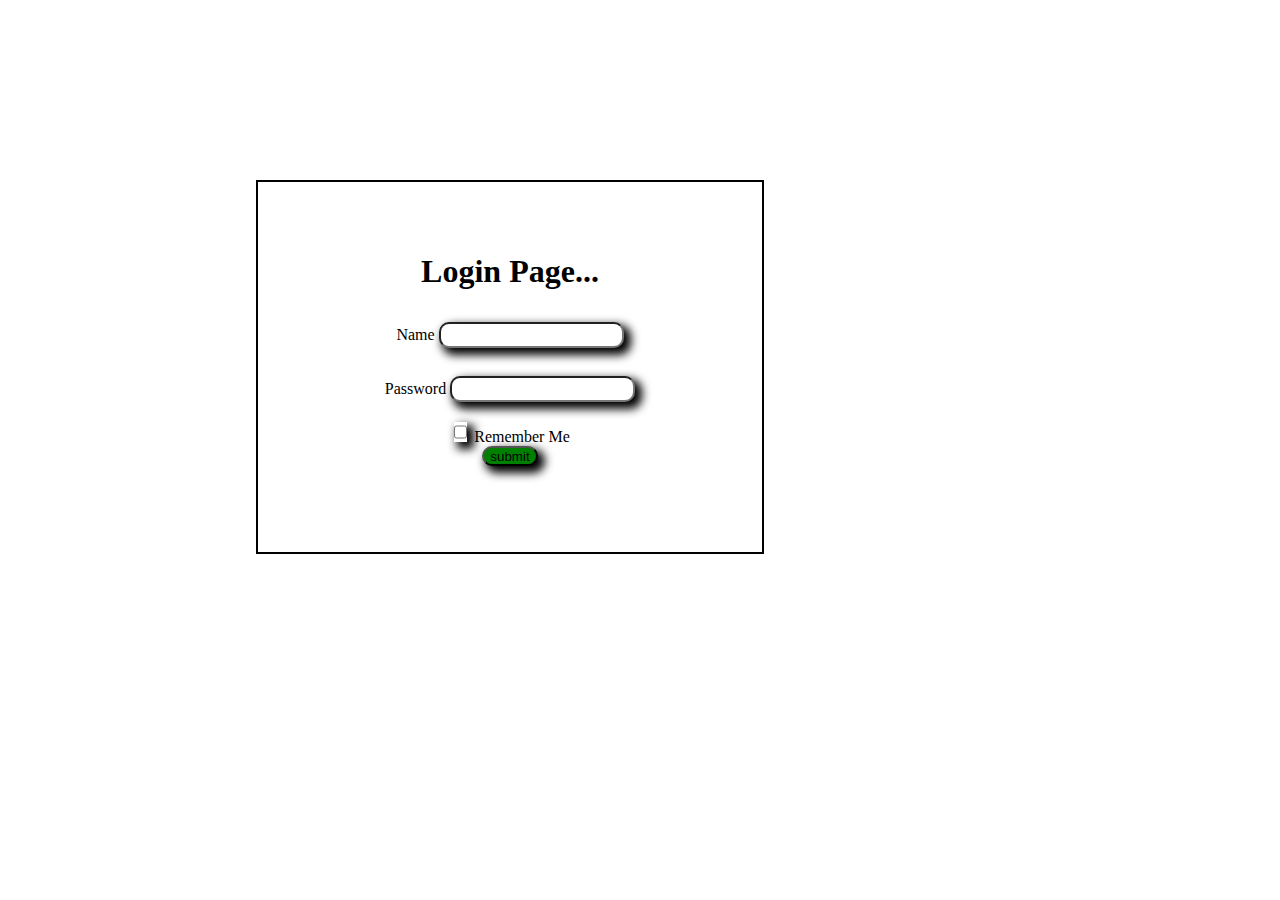
<file: ekta/index.html>
<!DOCTYPE html>
<html lang="en">

<head>
    <meta charset="UTF-8">
    <meta name="viewport" content="width=device-width, initial-scale=1.0">
    <title>login page</title>
    <link rel="stylesheet" href="style.css">
</head>

<body>

    <div class="container">
        <h1>Login Page...</h1>
        <form  id="form">

            <div class="subcontainer1">
                <label for="">Name</label>
                <input type="text" id="Username">
            </div>


            <div class="subcontainer2">
                <label for="">Password</label>
                <input type="password" name="Password" id="Password">
            </div>

            <div class="form-check form-check-inline">
                <input class="form-check-input" type="checkbox" id="inlineCheckbox1" onclick="setCookie()">
                <label class="form-check-label">Remember Me</label>
              </div>

            <button class="btn">submit</button>
        </form>
    </div>
    <script src="script.js"></script>

</body>

</html>
</file>
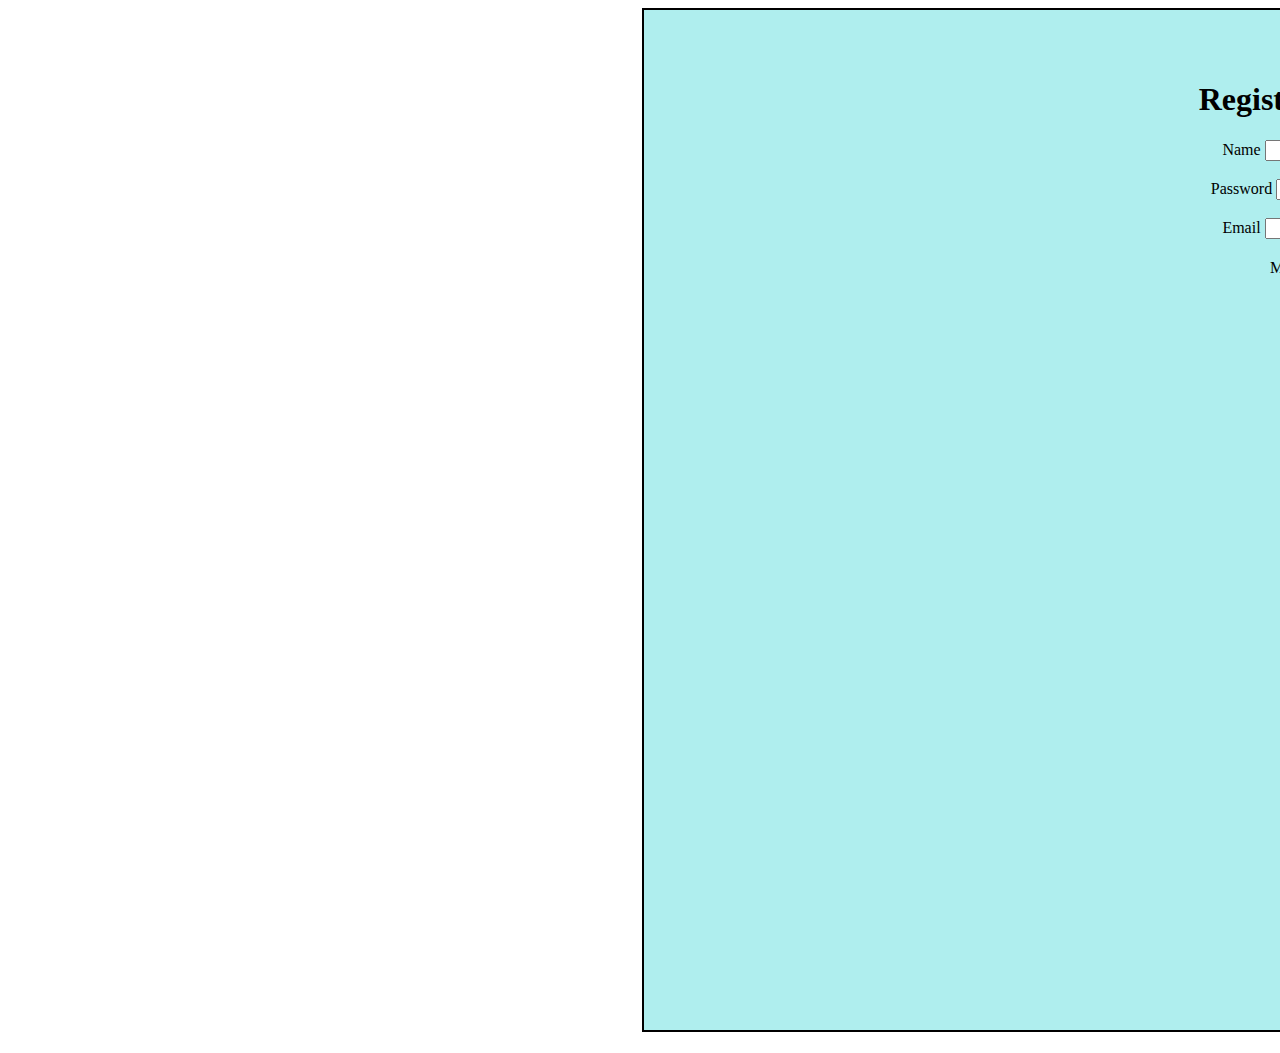
<file: registration form/index.html>
<!DOCTYPE html>
<html lang="en">

<head>
    <meta charset="UTF-8">
    <meta name="viewport" content="width=device-width, initial-scale=1.0">
    <title>Document</title>
    <link rel="stylesheet" href="index.css">
</head>

<body>
    <div class="container">
        <form action="">
            <h1>Registration Form!!</h1>

            <label for="">Name</label>
            <input type="text">

            <br>
            <br>

            <label for="">Password</label>
            <input type="password">

            <br>
            <br>

            <label for="">Email</label>
            <input type="email">
            <br>
            <br>

            <label for="">Male</label>
            <input type="checkbox" name="Male" id="Male">
            <label for="">Female</label>
            <input type="checkbox" name="Female" id="Female">

            <br>
            <br>

        </form>
    </div>
    <h1></h1>
</body>

</html>
</file>
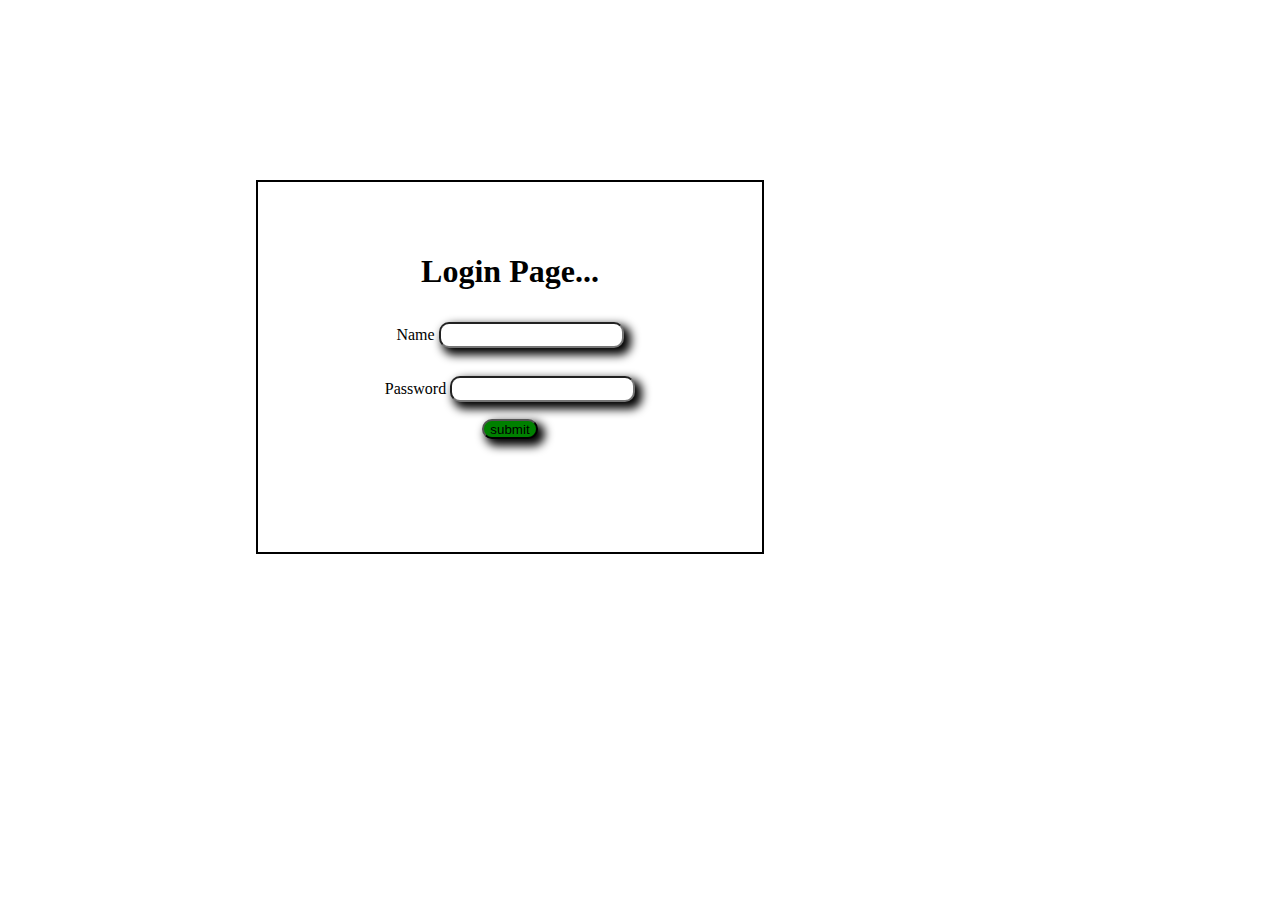
<file: admin.html>
<!DOCTYPE html>
<html lang="en">

<head>
    <meta charset="UTF-8">
    <meta name="viewport" content="width=device-width, initial-scale=1.0">
    <title>login page</title>
    <link rel="stylesheet" href="admin.css">
  
</head>

<body>
    
    <div class="container">
        <h1>Login Page...</h1>
        <form action="" id="form">

            <div class="subcontainer1">
           <label for="">Name</label>
                <input type="text" id="Username">
            </div>


            <div class="subcontainer2">
                <label for="">Password</label>
                <input type="password" name="Password" id="Password">
            </div>
           
            <button class="btn">submit</button>
        </form>
    </div>
    <script src="admin.js"></script>
    <!-- <script src="cookies.js"></script> -->
</body>

</html>
</file>
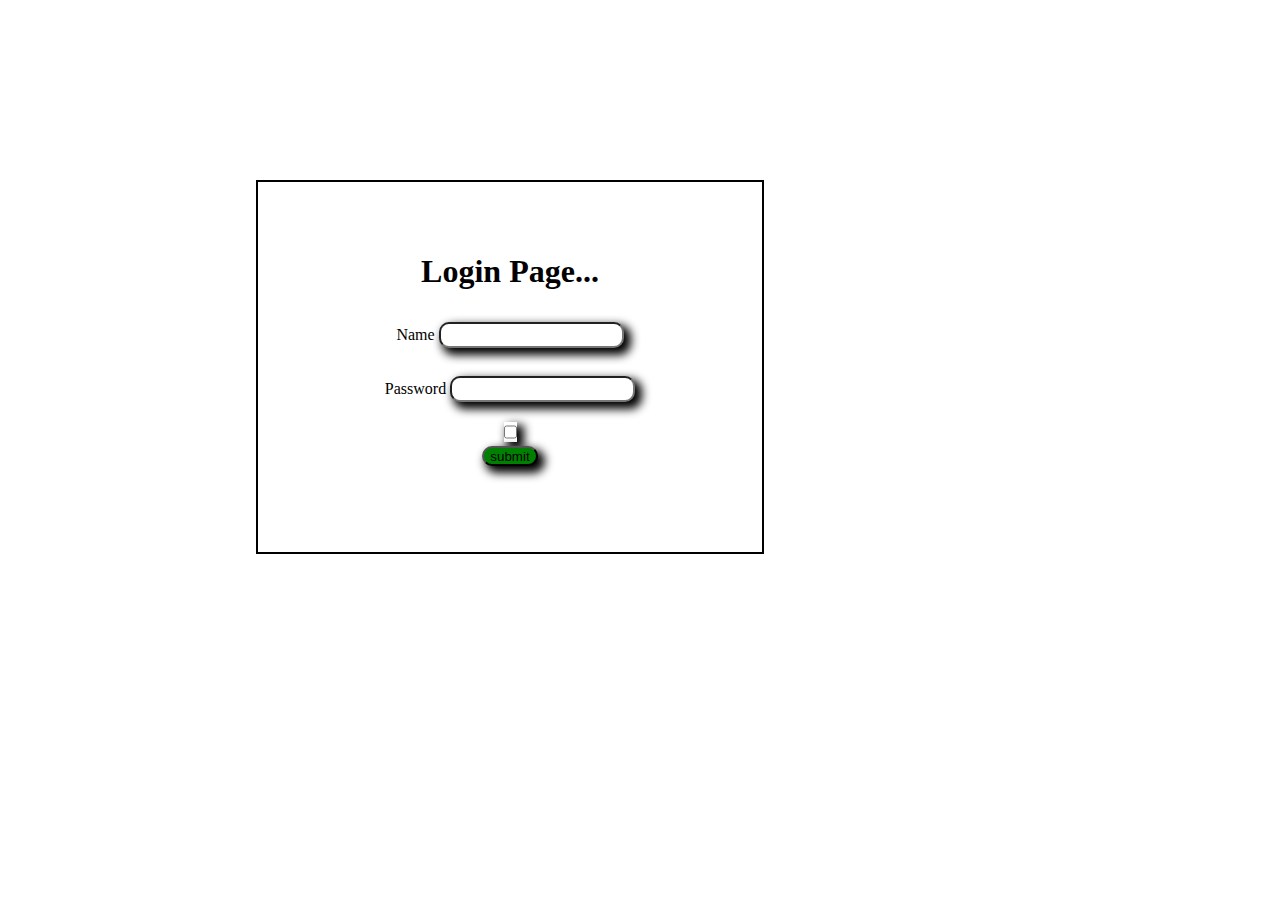
<file: loginpg.html>
<!DOCTYPE html>
<html lang="en">

<head>
    <meta charset="UTF-8">
    <meta name="viewport" content="width=device-width, initial-scale=1.0">
    <title>login page</title>
    <link rel="stylesheet" href="loginpg.css">
</head>

<body>
    
    <div class="container">
        <h1>Login Page...</h1>
        <form action="">

            <div class="subcontainer1">
           <label for="">Name</label>
                <input type="text">
            </div>


            <div class="subcontainer2">
                <label for="">Password</label>
                <input type="password" name="Password" id="">
            </div>

            <div class="subcontainer3">
                <input type="checkbox" name="Remember Me" id="">
            </div>
           
            <button class="btn">submit</button>
        </form>
    </div>
</body>

</html>
</file>
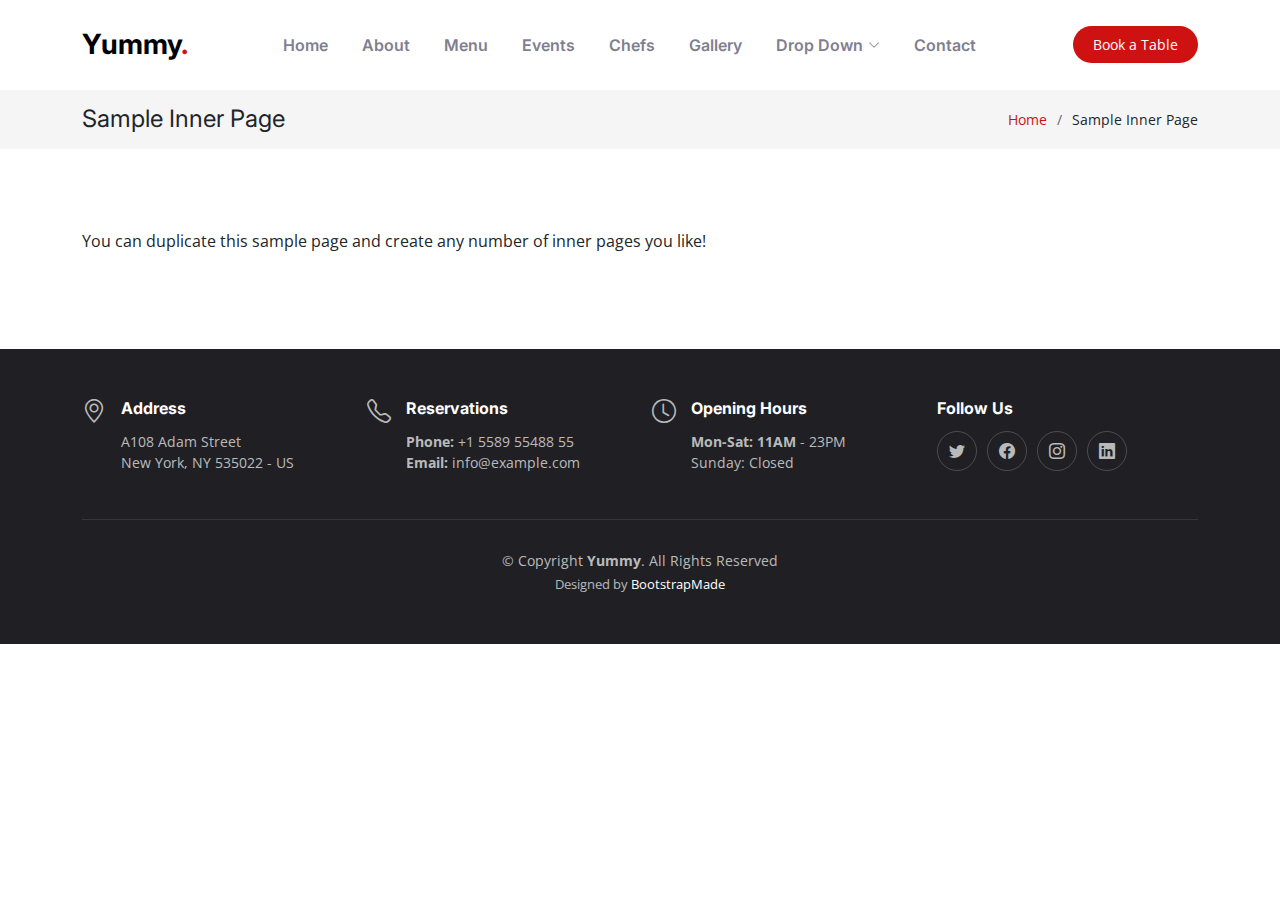
<file: sample-inner-page.html>
<!DOCTYPE html>
<html lang="en">

<head>
  <meta charset="utf-8">
  <meta content="width=device-width, initial-scale=1.0" name="viewport">

  <title>[Template] Sample Inner Page</title>
  <meta content="" name="description">
  <meta content="" name="keywords">

  <!-- Favicons -->
  <link href="assets/img/favicon.png" rel="icon">
  <link href="assets/img/apple-touch-icon.png" rel="apple-touch-icon">

  <!-- Google Fonts -->
  <link rel="preconnect" href="https://fonts.googleapis.com">
  <link rel="preconnect" href="https://fonts.gstatic.com" crossorigin>
  <link href="https://fonts.googleapis.com/css2?family=Open+Sans:ital,wght@0,300;0,400;0,500;0,600;0,700;1,300;1,400;1,600;1,700&family=Amatic+SC:ital,wght@0,300;0,400;0,500;0,600;0,700;1,300;1,400;1,500;1,600;1,700&family=Inter:ital,wght@0,300;0,400;0,500;0,600;0,700;1,300;1,400;1,500;1,600;1,700&display=swap" rel="stylesheet">

  <!-- Vendor CSS Files -->
  <link href="assets/vendor/bootstrap/css/bootstrap.min.css" rel="stylesheet">
  <link href="assets/vendor/bootstrap-icons/bootstrap-icons.css" rel="stylesheet">
  <link href="assets/vendor/aos/aos.css" rel="stylesheet">
  <link href="assets/vendor/glightbox/css/glightbox.min.css" rel="stylesheet">
  <link href="assets/vendor/swiper/swiper-bundle.min.css" rel="stylesheet">

  <!-- Template Main CSS File -->
  <link href="assets/css/main.css" rel="stylesheet">

  <!-- =======================================================
  * Template Name: Yummy
  * Template URL: https://bootstrapmade.com/yummy-bootstrap-restaurant-website-template/
  * Updated: Mar 17 2024 with Bootstrap v5.3.3
  * Author: BootstrapMade.com
  * License: https://bootstrapmade.com/license/
  ======================================================== -->
</head>

<body>

  <!-- ======= Header ======= -->
  <header id="header" class="header fixed-top d-flex align-items-center">
    <div class="container d-flex align-items-center justify-content-between">

      <a href="index.html" class="logo d-flex align-items-center me-auto me-lg-0">
        <!-- Uncomment the line below if you also wish to use an image logo -->
        <!-- <img src="assets/img/logo.png" alt=""> -->
        <h1>Yummy<span>.</span></h1>
      </a>

      <nav id="navbar" class="navbar">
        <ul>
          <li><a href="#hero">Home</a></li>
          <li><a href="#about">About</a></li>
          <li><a href="#menu">Menu</a></li>
          <li><a href="#events">Events</a></li>
          <li><a href="#chefs">Chefs</a></li>
          <li><a href="#gallery">Gallery</a></li>
          <li class="dropdown"><a href="#"><span>Drop Down</span> <i class="bi bi-chevron-down dropdown-indicator"></i></a>
            <ul>
              <li><a href="#">Drop Down 1</a></li>
              <li class="dropdown"><a href="#"><span>Deep Drop Down</span> <i class="bi bi-chevron-down dropdown-indicator"></i></a>
                <ul>
                  <li><a href="#">Deep Drop Down 1</a></li>
                  <li><a href="#">Deep Drop Down 2</a></li>
                  <li><a href="#">Deep Drop Down 3</a></li>
                  <li><a href="#">Deep Drop Down 4</a></li>
                  <li><a href="#">Deep Drop Down 5</a></li>
                </ul>
              </li>
              <li><a href="#">Drop Down 2</a></li>
              <li><a href="#">Drop Down 3</a></li>
              <li><a href="#">Drop Down 4</a></li>
            </ul>
          </li>
          <li><a href="#contact">Contact</a></li>
        </ul>
      </nav><!-- .navbar -->

      <a class="btn-book-a-table" href="#book-a-table">Book a Table</a>
      <i class="mobile-nav-toggle mobile-nav-show bi bi-list"></i>
      <i class="mobile-nav-toggle mobile-nav-hide d-none bi bi-x"></i>

    </div>
  </header><!-- End Header -->

  <main id="main">

    <!-- ======= Breadcrumbs ======= -->
    <div class="breadcrumbs">
      <div class="container">

        <div class="d-flex justify-content-between align-items-center">
          <h2>Sample Inner Page</h2>
          <ol>
            <li><a href="index.html">Home</a></li>
            <li>Sample Inner Page</li>
          </ol>
        </div>

      </div>
    </div><!-- End Breadcrumbs -->

    <section class="sample-page">
      <div class="container" data-aos="fade-up">

        <p>
          You can duplicate this sample page and create any number of inner pages you like!
        </p>

      </div>
    </section>

  </main><!-- End #main -->

  <!-- ======= Footer ======= -->
  <footer id="footer" class="footer">

    <div class="container">
      <div class="row gy-3">
        <div class="col-lg-3 col-md-6 d-flex">
          <i class="bi bi-geo-alt icon"></i>
          <div>
            <h4>Address</h4>
            <p>
              A108 Adam Street <br>
              New York, NY 535022 - US<br>
            </p>
          </div>

        </div>

        <div class="col-lg-3 col-md-6 footer-links d-flex">
          <i class="bi bi-telephone icon"></i>
          <div>
            <h4>Reservations</h4>
            <p>
              <strong>Phone:</strong> +1 5589 55488 55<br>
              <strong>Email:</strong> info@example.com<br>
            </p>
          </div>
        </div>

        <div class="col-lg-3 col-md-6 footer-links d-flex">
          <i class="bi bi-clock icon"></i>
          <div>
            <h4>Opening Hours</h4>
            <p>
              <strong>Mon-Sat: 11AM</strong> - 23PM<br>
              Sunday: Closed
            </p>
          </div>
        </div>

        <div class="col-lg-3 col-md-6 footer-links">
          <h4>Follow Us</h4>
          <div class="social-links d-flex">
            <a href="#" class="twitter"><i class="bi bi-twitter"></i></a>
            <a href="#" class="facebook"><i class="bi bi-facebook"></i></a>
            <a href="#" class="instagram"><i class="bi bi-instagram"></i></a>
            <a href="#" class="linkedin"><i class="bi bi-linkedin"></i></a>
          </div>
        </div>

      </div>
    </div>

    <div class="container">
      <div class="copyright">
        &copy; Copyright <strong><span>Yummy</span></strong>. All Rights Reserved
      </div>
      <div class="credits">
        <!-- All the links in the footer should remain intact. -->
        <!-- You can delete the links only if you purchased the pro version. -->
        <!-- Licensing information: https://bootstrapmade.com/license/ -->
        <!-- Purchase the pro version with working PHP/AJAX contact form: https://bootstrapmade.com/yummy-bootstrap-restaurant-website-template/ -->
        Designed by <a href="https://bootstrapmade.com/">BootstrapMade</a>
      </div>
    </div>

  </footer><!-- End Footer -->
  <!-- End Footer -->

  <a href="#" class="scroll-top d-flex align-items-center justify-content-center"><i class="bi bi-arrow-up-short"></i></a>

  <div id="preloader"></div>

  <!-- Vendor JS Files -->
  <script src="assets/vendor/bootstrap/js/bootstrap.bundle.min.js"></script>
  <script src="assets/vendor/aos/aos.js"></script>
  <script src="assets/vendor/glightbox/js/glightbox.min.js"></script>
  <script src="assets/vendor/purecounter/purecounter_vanilla.js"></script>
  <script src="assets/vendor/swiper/swiper-bundle.min.js"></script>
  <script src="assets/vendor/php-email-form/validate.js"></script>

  <!-- Template Main JS File -->
  <script src="assets/js/main.js"></script>

</body>

</html>
</file>
<file: ekta/style.css>
.container{
    width: 30%;
    max-width: 50%;
    height: 250px;
    position: absolute;
    text-align: center;
    left: 20%;
    top: 20%;
    background-color: white;
    padding: 50px 60px 70px;
    border: 2px solid black;
    
}
body{
    background-image: url(https://img.freepik.com/free-vector/hand-painted-watercolor-pastel-sky-background_23-2148902771.jpg);
    background-repeat: no-repeat;
    background-size: cover;
}
.subcontainer1{
    /* background-color: red; */
    /* height: 20%;  */
    margin: 2%;
    padding: 10px;
    position: relative;
    align-items: center;
}
.subcontainer2{
    /* background-color: red; */
    /* height: 20px; */
    margin: 2%;
    padding: 10px;
    position: relative;
    align-items: center;
}
input{
    box-shadow: 5px 5px 10px 2px black;
    height: 20px;
    border-radius: 10px;
}
/* .subcontainer3{

} */
.btn{
    background-color: green;
    box-shadow: 5px 5px 10px 2px black;
    cursor: pointer;
    height: 20px;
    border-radius: 10px;
    
}
.btn:hover{
    background-color: yellow;  
}
</file>
<file: registration form/index.css>
.container{
    width: 100%;
    top: 50%;
    left: 50%;
    height: 100vh;
    padding: 50px 60px 70px;
    margin: 2px;
    border: 2px solid black;
    align-items: center;
    background-color: paleturquoise;
    background-repeat: no-repeat;
    background-position: center;
    text-align: center;
    background-size: cover;
    position: relative;
}

.container{
    width: 100%;
    height: 100vh;
    background-image: url(https://img.freepik.com/free-photo/blurred-illuminated-wooden-hall_1203-1265.jpg);
    background-repeat: no-repeat;
    background-size: cover;
    align-items: center;
    position: relative;

}
/* *{
    background-color: azure;
    background-repeat: no-repeat;

} */
</file>
<file: admin.css>
.container{
    width: 30%;
    max-width: 50%;
    height: 250px;
    position: absolute;
    text-align: center;
    left: 20%;
    top: 20%;
    background-color: white;
    padding: 50px 60px 70px;
    border: 2px solid black;
    
}
body{
    background-image: url(https://img.freepik.com/free-vector/hand-painted-watercolor-pastel-sky-background_23-2148902771.jpg);
    background-repeat: no-repeat;
    background-size: cover;
}
.subcontainer1{
    /* background-color: red; */
    /* height: 20%;  */
    margin: 2%;
    padding: 10px;
    position: relative;
    align-items: center;
}
.subcontainer2{
    /* background-color: red; */
    /* height: 20px; */
    margin: 2%;
    padding: 10px;
    position: relative;
    align-items: center;
}
input{
    box-shadow: 5px 5px 10px 2px black;
    height: 20px;
    border-radius: 10px;
}
.btn{
    background-color: green;
    box-shadow: 5px 5px 10px 2px black;
    cursor: pointer;
    height: 20px;
    border-radius: 10px;
    
}
.btn:hover{
    background-color: yellow;  
}
</file>
<file: loginpg.css>
.container{
    width: 30%;
    max-width: 50%;
    height: 250px;
    position: absolute;
    text-align: center;
    left: 20%;
    top: 20%;
    background-color: white;
    padding: 50px 60px 70px;
    border: 2px solid black;
    
}
body{
    background-image: url(https://img.freepik.com/free-vector/hand-painted-watercolor-pastel-sky-background_23-2148902771.jpg);
    background-repeat: no-repeat;
    background-size: cover;
}
.subcontainer1{
    /* background-color: red; */
    /* height: 20%;  */
    margin: 2%;
    padding: 10px;
    position: relative;
    align-items: center;
}
.subcontainer2{
    /* background-color: red; */
    /* height: 20px; */
    margin: 2%;
    padding: 10px;
    position: relative;
    align-items: center;
}
input{
    box-shadow: 5px 5px 10px 2px black;
    height: 20px;
    border-radius: 10px;
}
/* .subcontainer3{

} */
.btn{
    background-color: green;
    box-shadow: 5px 5px 10px 2px black;
    cursor: pointer;
    height: 20px;
    border-radius: 10px;
    
}
.btn:hover{
    background-color: yellow;  
}
</file>
<file: assets/css/main.css>
/**
* Template Name: Yummy
* Template URL: https://bootstrapmade.com/yummy-bootstrap-restaurant-website-template/
* Updated: Mar 17 2024 with Bootstrap v5.3.3
* Author: BootstrapMade.com
* License: https://bootstrapmade.com/license/
*/

/*--------------------------------------------------------------
# Set main reusable colors and fonts using CSS variables
# Learn more about CSS variables at https://developer.mozilla.org/en-US/docs/Web/CSS/Using_CSS_custom_properties
--------------------------------------------------------------*/
/* Fonts */
:root {
  --font-default: "Open Sans", system-ui, -apple-system, "Segoe UI", Roboto, "Helvetica Neue", Arial, "Noto Sans", "Liberation Sans", sans-serif, "Apple Color Emoji", "Segoe UI Emoji", "Segoe UI Symbol", "Noto Color Emoji";
  --font-primary: "Amatic SC", sans-serif;
  --font-secondary: "Inter", sans-serif;
}

/* Colors */
:root {
  --color-default: #212529;
  --color-primary: #ce1212;
  --color-secondary: #37373f;
}

/* Smooth scroll behavior */
:root {
  scroll-behavior: smooth;
}

/*--------------------------------------------------------------
# General
--------------------------------------------------------------*/
body {
  font-family: var(--font-default);
  color: var(--color-default);
}

a {
  color: var(--color-primary);
  text-decoration: none;
}

a:hover {
  color: #ec2727;
  text-decoration: none;
}

h1,
h2,
h3,
h4,
h5,
h6 {
  font-family: var(--font-secondary);
}

/*--------------------------------------------------------------
# Sections & Section Header
--------------------------------------------------------------*/
section {
  overflow: hidden;
  padding: 80px 0;
  scroll-margin-top: 90px;
  overflow: clip;
}

.section-bg {
  background-color: #eee;
}

.section-header {
  text-align: center;
  padding-bottom: 30px;
}

.section-header h2 {
  font-size: 13px;
  letter-spacing: 1px;
  font-weight: 400;
  margin: 0;
  padding: 0;
  color: #7f7f90;
  text-transform: uppercase;
  font-family: var(--font-default);
}

.section-header p {
  margin: 0;
  font-size: 48px;
  font-weight: 400;
  font-family: var(--font-primary);
}

.section-header p span {
  color: var(--color-primary);
}

/*--------------------------------------------------------------
# Breadcrumbs
--------------------------------------------------------------*/
.breadcrumbs {
  padding: 15px 0;
  background: rgba(55, 55, 63, 0.05);
  margin-top: 90px;
}

@media (max-width: 575px) {
  .breadcrumbs {
    margin-top: 70px;
  }
}

.breadcrumbs h2 {
  font-size: 24px;
  font-weight: 400;
  margin: 0;
}

.breadcrumbs ol {
  display: flex;
  flex-wrap: wrap;
  list-style: none;
  padding: 0;
  margin: 0;
  font-size: 14px;
}

.breadcrumbs ol li+li {
  padding-left: 10px;
}

.breadcrumbs ol li+li::before {
  display: inline-block;
  padding-right: 10px;
  color: #676775;
  content: "/";
}

@media (max-width: 992px) {
  .breadcrumbs .d-flex {
    display: block !important;
  }

  .breadcrumbs h2 {
    margin-bottom: 10px;
  }

  .breadcrumbs ol {
    display: block;
  }

  .breadcrumbs ol li {
    display: inline-block;
  }
}

/*--------------------------------------------------------------
# Scroll top button
--------------------------------------------------------------*/
.scroll-top {
  position: fixed;
  visibility: hidden;
  opacity: 0;
  right: 15px;
  bottom: 15px;
  z-index: 99999;
  background: var(--color-primary);
  width: 44px;
  height: 44px;
  border-radius: 50px;
  transition: all 0.4s;
}

.scroll-top i {
  font-size: 24px;
  color: #fff;
  line-height: 0;
}

.scroll-top:hover {
  background: #ec2727;
  color: #fff;
}

.scroll-top.active {
  visibility: visible;
  opacity: 1;
}

/*--------------------------------------------------------------
# Preloader
--------------------------------------------------------------*/
#preloader {
  position: fixed;
  inset: 0;
  z-index: 9999;
  overflow: hidden;
  background: #fff;
  transition: all 0.6s ease-out;
  width: 100%;
  height: 100vh;
}

#preloader:before,
#preloader:after {
  content: "";
  position: absolute;
  border: 4px solid var(--color-primary);
  border-radius: 50%;
  animation: animate-preloader 2s cubic-bezier(0, 0.2, 0.8, 1) infinite;
}

#preloader:after {
  animation-delay: -0.5s;
}

@keyframes animate-preloader {
  0% {
    width: 10px;
    height: 10px;
    top: calc(50% - 5px);
    left: calc(50% - 5px);
    opacity: 1;
  }

  100% {
    width: 72px;
    height: 72px;
    top: calc(50% - 36px);
    left: calc(50% - 36px);
    opacity: 0;
  }
}

/*--------------------------------------------------------------
# Disable aos animation delay on mobile devices
--------------------------------------------------------------*/
@media screen and (max-width: 768px) {
  [data-aos-delay] {
    transition-delay: 0 !important;
  }
}

/*--------------------------------------------------------------
# Header
--------------------------------------------------------------*/
.header {
  background: #fff;
  transition: all 0.5s;
  z-index: 997;
  height: 90px;
  border-bottom: 1px solid #fff;
}

@media (max-width: 575px) {
  .header {
    height: 70px;
  }
}

.header.sticked {
  border-color: #fff;
  border-color: #eee;
}

.header .logo img {
  max-height: 40px;
  margin-right: 6px;
}

.header .logo h1 {
  font-size: 28px;
  font-weight: 700;
  color: #000;
  margin: 0;
  font-family: var(--font-secondary);
}

.header .logo h1 span {
  color: var(--color-primary);
}

.header .btn-book-a-table,
.header .btn-book-a-table:focus {
  font-size: 14px;
  color: #fff;
  background: var(--color-primary);
  padding: 8px 20px;
  margin-left: 30px;
  border-radius: 50px;
  transition: 0.3s;
}

.header .btn-book-a-table:hover,
.header .btn-book-a-table:focus:hover {
  color: #fff;
  background: rgba(206, 18, 18, 0.8);
}

/*--------------------------------------------------------------
# Desktop Navigation
--------------------------------------------------------------*/
@media (min-width: 1280px) {
  .navbar {
    padding: 0;
  }

  .navbar ul {
    margin: 0;
    padding: 0;
    display: flex;
    list-style: none;
    align-items: center;
  }

  .navbar li {
    position: relative;
  }

  .navbar>ul>li {
    white-space: nowrap;
    padding: 10px 0 10px 28px;
  }

  .navbar a,
  .navbar a:focus {
    display: flex;
    align-items: center;
    justify-content: space-between;
    padding: 0 3px;
    font-family: var(--font-secondary);
    font-size: 16px;
    font-weight: 600;
    color: #7f7f90;
    white-space: nowrap;
    transition: 0.3s;
    position: relative;
  }

  .navbar a i,
  .navbar a:focus i {
    font-size: 12px;
    line-height: 0;
    margin-left: 5px;
  }

  .navbar>ul>li>a:before {
    content: "";
    position: absolute;
    width: 100%;
    height: 2px;
    bottom: -6px;
    left: 0;
    background-color: var(--color-primary);
    visibility: hidden;
    width: 0px;
    transition: all 0.3s ease-in-out 0s;
  }

  .navbar a:hover:before,
  .navbar li:hover>a:before,
  .navbar .active:before {
    visibility: visible;
    width: 100%;
  }

  .navbar a:hover,
  .navbar .active,
  .navbar .active:focus,
  .navbar li:hover>a {
    color: #000;
  }

  .navbar .dropdown ul {
    display: block;
    position: absolute;
    left: 28px;
    top: calc(100% + 30px);
    margin: 0;
    padding: 10px 0;
    z-index: 99;
    opacity: 0;
    visibility: hidden;
    background: #fff;
    box-shadow: 0px 0px 30px rgba(127, 137, 161, 0.25);
    transition: 0.3s;
    border-radius: 4px;
  }

  .navbar .dropdown ul li {
    min-width: 200px;
  }

  .navbar .dropdown ul a {
    padding: 10px 20px;
    font-size: 15px;
    text-transform: none;
    font-weight: 600;
  }

  .navbar .dropdown ul a i {
    font-size: 12px;
  }

  .navbar .dropdown ul a:hover,
  .navbar .dropdown ul .active:hover,
  .navbar .dropdown ul li:hover>a {
    color: var(--color-primary);
  }

  .navbar .dropdown:hover>ul {
    opacity: 1;
    top: 100%;
    visibility: visible;
  }

  .navbar .dropdown .dropdown ul {
    top: 0;
    left: calc(100% - 30px);
    visibility: hidden;
  }

  .navbar .dropdown .dropdown:hover>ul {
    opacity: 1;
    top: 0;
    left: 100%;
    visibility: visible;
  }
}

@media (min-width: 1280px) and (max-width: 1366px) {
  .navbar .dropdown .dropdown ul {
    left: -90%;
  }

  .navbar .dropdown .dropdown:hover>ul {
    left: -100%;
  }
}

@media (min-width: 1280px) {

  .mobile-nav-show,
  .mobile-nav-hide {
    display: none;
  }
}

/*--------------------------------------------------------------
# Mobile Navigation
--------------------------------------------------------------*/
@media (max-width: 1279px) {
  .navbar {
    position: fixed;
    top: 0;
    right: -100%;
    width: 100%;
    max-width: 400px;
    border-left: 1px solid #666;
    bottom: 0;
    transition: 0.3s;
    z-index: 9997;
  }

  .navbar ul {
    position: absolute;
    inset: 0;
    padding: 50px 0 10px 0;
    margin: 0;
    background: rgba(255, 255, 255, 0.9);
    overflow-y: auto;
    transition: 0.3s;
    z-index: 9998;
  }

  .navbar a,
  .navbar a:focus {
    display: flex;
    align-items: center;
    justify-content: space-between;
    padding: 10px 20px;
    font-family: var(--font-secondary);
    border-bottom: 2px solid rgba(255, 255, 255, 0.8);
    font-size: 16px;
    font-weight: 600;
    color: #7f7f90;
    white-space: nowrap;
    transition: 0.3s;
  }

  .navbar a i,
  .navbar a:focus i {
    font-size: 12px;
    line-height: 0;
    margin-left: 5px;
  }

  .navbar a:hover,
  .navbar li:hover>a {
    color: #000;
  }

  .navbar .active,
  .navbar .active:focus {
    color: #000;
    border-color: var(--color-primary);
  }

  .navbar .dropdown ul,
  .navbar .dropdown .dropdown ul {
    position: static;
    display: none;
    padding: 10px 0;
    margin: 10px 20px;
    transition: all 0.5s ease-in-out;
    border: 1px solid #eee;
  }

  .navbar .dropdown>.dropdown-active,
  .navbar .dropdown .dropdown>.dropdown-active {
    display: block;
  }

  .mobile-nav-show {
    color: var(--color-secondary);
    font-size: 28px;
    cursor: pointer;
    line-height: 0;
    transition: 0.5s;
    z-index: 9999;
    margin: 0 10px 0 20px;
  }

  .mobile-nav-hide {
    color: var(--color-secondary);
    font-size: 32px;
    cursor: pointer;
    line-height: 0;
    transition: 0.5s;
    position: fixed;
    right: 20px;
    top: 20px;
    z-index: 9999;
  }

  .mobile-nav-active {
    overflow: hidden;
  }

  .mobile-nav-active .navbar {
    right: 0;
  }

  .mobile-nav-active .navbar:before {
    content: "";
    position: fixed;
    inset: 0;
    background: rgba(255, 255, 255, 0.8);
    z-index: 9996;
  }
}

/*--------------------------------------------------------------
# About Section
--------------------------------------------------------------*/
.about .about-img {
  min-height: 500px;
}

.about h3 {
  font-weight: 700;
  font-size: 36px;
  margin-bottom: 30px;
  font-family: var(--font-secondary);
}

.about .call-us {
  left: 10%;
  right: 10%;
  bottom: 10%;
  background-color: #fff;
  box-shadow: 0px 2px 25px rgba(0, 0, 0, 0.08);
  padding: 20px;
  text-align: center;
}

.about .call-us h4 {
  font-size: 24px;
  font-weight: 700;
  margin-bottom: 5px;
  font-family: var(--font-default);
}

.about .call-us p {
  font-size: 28px;
  font-weight: 700;
  color: var(--color-primary);
}

.about .content ul {
  list-style: none;
  padding: 0;
}

.about .content ul li {
  padding: 0 0 8px 26px;
  position: relative;
}

.about .content ul i {
  position: absolute;
  font-size: 20px;
  left: 0;
  top: -3px;
  color: var(--color-primary);
}

.about .content p:last-child {
  margin-bottom: 0;
}

.about .play-btn {
  width: 94px;
  height: 94px;
  background: radial-gradient(var(--color-primary) 50%, rgba(206, 18, 18, 0.4) 52%);
  border-radius: 50%;
  display: block;
  position: absolute;
  left: calc(50% - 47px);
  top: calc(50% - 47px);
  overflow: hidden;
}

.about .play-btn:before {
  content: "";
  position: absolute;
  width: 120px;
  height: 120px;
  animation-delay: 0s;
  animation: pulsate-btn 2s;
  animation-direction: forwards;
  animation-iteration-count: infinite;
  animation-timing-function: steps;
  opacity: 1;
  border-radius: 50%;
  border: 5px solid rgba(206, 18, 18, 0.7);
  top: -15%;
  left: -15%;
  background: rgba(198, 16, 0, 0);
}

.about .play-btn:after {
  content: "";
  position: absolute;
  left: 50%;
  top: 50%;
  transform: translateX(-40%) translateY(-50%);
  width: 0;
  height: 0;
  border-top: 10px solid transparent;
  border-bottom: 10px solid transparent;
  border-left: 15px solid #fff;
  z-index: 100;
  transition: all 400ms cubic-bezier(0.55, 0.055, 0.675, 0.19);
}

.about .play-btn:hover:before {
  content: "";
  position: absolute;
  left: 50%;
  top: 50%;
  transform: translateX(-40%) translateY(-50%);
  width: 0;
  height: 0;
  border: none;
  border-top: 10px solid transparent;
  border-bottom: 10px solid transparent;
  border-left: 15px solid #fff;
  z-index: 200;
  animation: none;
  border-radius: 0;
}

.about .play-btn:hover:after {
  border-left: 15px solid var(--color-primary);
  transform: scale(20);
}

@keyframes pulsate-btn {
  0% {
    transform: scale(0.6, 0.6);
    opacity: 1;
  }

  100% {
    transform: scale(1, 1);
    opacity: 0;
  }
}

/*--------------------------------------------------------------
# Why Us Section
--------------------------------------------------------------*/
.why-us .why-box {
  padding: 30px;
  background: var(--color-primary);
  color: #fff;
}

.why-us .why-box h3 {
  font-weight: 700;
  font-size: 34px;
  margin-bottom: 30px;
}

.why-us .why-box p {
  margin-bottom: 30px;
}

.why-us .why-box .more-btn {
  display: inline-block;
  background: rgba(255, 255, 255, 0.3);
  padding: 6px 30px 8px 30px;
  color: #fff;
  border-radius: 50px;
  transition: all ease-in-out 0.4s;
}

.why-us .why-box .more-btn i {
  font-size: 14px;
}

.why-us .why-box .more-btn:hover {
  color: var(--color-primary);
  background: #fff;
}

.why-us .icon-box {
  text-align: center;
  background: #fff;
  padding: 40px 30px;
  width: 100%;
  height: 100%;
  border: 1px solid rgba(55, 55, 63, 0.1);
  transition: 0.3s;
}

.why-us .icon-box i {
  color: var(--color-primary);
  margin-bottom: 30px;
  font-size: 32px;
  margin-bottom: 30px;
  background: rgba(206, 18, 18, 0.1);
  border-radius: 50px;
  display: flex;
  align-items: center;
  justify-content: center;
  width: 64px;
  height: 64px;
}

.why-us .icon-box h4 {
  font-size: 20px;
  font-weight: 400;
  margin: 0 0 30px 0;
  font-family: var(--font-secondary);
}

.why-us .icon-box p {
  font-size: 15px;
  color: #6c757d;
}

@media (min-width: 1200px) {
  .why-us .icon-box:hover {
    transform: scale(1.1);
  }
}

/*--------------------------------------------------------------
# Stats Counter Section
--------------------------------------------------------------*/
.stats-counter {
  background: linear-gradient(rgba(0, 0, 0, 0.5), rgba(0, 0, 0, 0.5)), url("../img/stats-bg.jpg") center center;
  background-size: cover;
  padding: 100px 0;
}

@media (min-width: 1365px) {
  .stats-counter {
    background-attachment: fixed;
  }
}

.stats-counter .stats-item {
  padding: 30px;
  width: 100%;
}

.stats-counter .stats-item span {
  font-size: 48px;
  display: block;
  color: #fff;
  font-weight: 700;
}

.stats-counter .stats-item p {
  padding: 0;
  margin: 0;
  font-family: var(--font-secondary);
  font-size: 16px;
  font-weight: 700;
  color: rgba(255, 255, 255, 0.6);
}

/*--------------------------------------------------------------
# Menu Section
--------------------------------------------------------------*/
.menu .nav-tabs {
  border: 0;
}

.menu .nav-link {
  margin: 0 10px;
  padding: 10px 5px;
  transition: 0.3s;
  color: var(--color-secondary);
  border-radius: 0;
  cursor: pointer;
  height: 100%;
  border: 0;
  border-bottom: 2px solid #b6b6bf;
}

@media (max-width: 575px) {
  .menu .nav-link {
    margin: 0 10px;
    padding: 10px 0;
  }
}

.menu .nav-link i {
  padding-right: 15px;
  font-size: 48px;
}

.menu .nav-link h4 {
  font-size: 18px;
  font-weight: 400;
  margin: 0;
  font-family: var(--font-secondary);
}

@media (max-width: 575px) {
  .menu .nav-link h4 {
    font-size: 16px;
  }
}

.menu .nav-link:hover {
  color: var(--color-primary);
}

.menu .nav-link.active {
  color: var(--color-primary);
  border-color: var(--color-primary);
}

.menu .tab-content .tab-header {
  padding: 30px 0;
}

.menu .tab-content .tab-header p {
  font-size: 14px;
  text-transform: uppercase;
  color: #676775;
  margin-bottom: 0;
}

.menu .tab-content .tab-header h3 {
  font-size: 36px;
  font-weight: 600;
  color: var(--color-primary);
}

.menu .tab-content .menu-item {
  -moz-text-align-last: center;
  text-align-last: center;
}

.menu .tab-content .menu-item .menu-img {
  padding: 0 60px;
  margin-bottom: 15px;
}

.menu .tab-content .menu-item h4 {
  font-size: 22px;
  font-weight: 500;
  color: var(--color-secondary);
  font-family: var(--font-secondary);
  font-weight: 30px;
  margin-bottom: 5px;
}

.menu .tab-content .menu-item .ingredients {
  font-family: var(--font-secondary);
  color: #8d8d9b;
  margin-bottom: 5px;
}

.menu .tab-content .menu-item .price {
  font-size: 24px;
  font-weight: 700;
  color: var(--color-primary);
}

/*--------------------------------------------------------------
# Testimonials Section
--------------------------------------------------------------*/
.testimonials .section-header {
  margin-bottom: 40px;
}

.testimonials .testimonials-carousel,
.testimonials .testimonials-slider {
  overflow: hidden;
}

.testimonials .testimonial-item .testimonial-content {
  border-left: 3px solid var(--color-primary);
  padding-left: 30px;
}

.testimonials .testimonial-item .testimonial-img {
  border-radius: 50%;
  border: 4px solid #fff;
  margin: 0 auto;
}

.testimonials .testimonial-item h3 {
  font-size: 20px;
  font-weight: bold;
  margin: 10px 0 5px 0;
  color: var(--color-default);
  font-family: var(--font-secondary);
}

.testimonials .testimonial-item h4 {
  font-size: 14px;
  color: #6c757d;
  margin: 0 0 10px 0;
  font-family: var(--font-secondary);
}

.testimonials .testimonial-item .stars i {
  color: #ffc107;
  margin: 0 1px;
}

.testimonials .testimonial-item .quote-icon-left,
.testimonials .testimonial-item .quote-icon-right {
  color: #f05656;
  font-size: 26px;
  line-height: 0;
}

.testimonials .testimonial-item .quote-icon-left {
  display: inline-block;
  left: -5px;
  position: relative;
}

.testimonials .testimonial-item .quote-icon-right {
  display: inline-block;
  right: -5px;
  position: relative;
  top: 10px;
  transform: scale(-1, -1);
}

.testimonials .testimonial-item p {
  font-style: italic;
}

.testimonials .swiper-pagination {
  margin-top: 40px;
  position: relative;
}

.testimonials .swiper-pagination .swiper-pagination-bullet {
  width: 12px;
  height: 12px;
  background-color: #d1d1d7;
  opacity: 1;
}

.testimonials .swiper-pagination .swiper-pagination-bullet-active {
  background-color: var(--color-primary);
}

/*--------------------------------------------------------------
# Events Section
--------------------------------------------------------------*/
.events .container-fluid {
  padding: 0;
}

.events .event-item {
  background-size: cover;
  background-position: cente;
  min-height: 600px;
  padding: 30px;
}

@media (max-width: 575px) {
  .events .event-item {
    min-height: 500px;
  }
}

.events .event-item:before {
  content: "";
  background: rgba(0, 0, 0, 0.6);
  position: absolute;
  inset: 0;
}

.events .event-item h3 {
  font-size: 24px;
  font-weight: 700;
  margin-bottom: 5px;
  color: #fff;
  position: relative;
}

.events .event-item .price {
  color: #fff;
  border-bottom: 2px solid var(--color-primary);
  font-size: 32px;
  font-weight: 700;
  margin-bottom: 15px;
  position: relative;
}

.events .event-item .description {
  margin-bottom: 0;
  color: rgba(255, 255, 255, 0.9);
  position: relative;
}

@media (min-width: 1200px) {
  .events .swiper-slide-active+.swiper-slide {
    border-left: 1px solid rgba(255, 255, 255, 0.5);
    border-right: 1px solid rgba(255, 255, 255, 0.5);
    z-index: 1;
  }
}

.events .swiper-pagination {
  margin-top: 20px;
  position: relative;
}

.events .swiper-pagination .swiper-pagination-bullet {
  width: 10px;
  height: 10px;
  background-color: #d1d1d7;
  opacity: 1;
}

.events .swiper-pagination .swiper-pagination-bullet-active {
  background-color: var(--color-primary);
}

/*--------------------------------------------------------------
# Chefs Section
--------------------------------------------------------------*/
.chefs .chef-member {
  overflow: hidden;
  text-align: center;
  border-radius: 5px;
  background: #fff;
  box-shadow: 0px 0 30px rgba(55, 55, 63, 0.08);
  transition: 0.3s;
}

.chefs .chef-member .member-img {
  position: relative;
  overflow: hidden;
}

.chefs .chef-member .member-img:after {
  position: absolute;
  content: "";
  left: 0;
  bottom: 0;
  height: 100%;
  width: 100%;
  background: url(../img/team-shape.svg) no-repeat center bottom;
  background-size: contain;
  z-index: 1;
}

.chefs .chef-member .social {
  position: absolute;
  right: -100%;
  top: 30px;
  opacity: 0;
  border-radius: 4px;
  transition: 0.5s;
  background: rgba(255, 255, 255, 0.3);
  z-index: 2;
}

.chefs .chef-member .social a {
  transition: color 0.3s;
  color: rgba(55, 55, 63, 0.4);
  margin: 15px 12px;
  display: block;
  line-height: 0;
  text-align: center;
}

.chefs .chef-member .social a:hover {
  color: rgba(55, 55, 63, 0.9);
}

.chefs .chef-member .social i {
  font-size: 18px;
}

.chefs .chef-member .member-info {
  padding: 10px 15px 20px 15px;
}

.chefs .chef-member .member-info h4 {
  font-weight: 700;
  margin-bottom: 5px;
  font-size: 20px;
  color: var(--color-secondary);
}

.chefs .chef-member .member-info span {
  display: block;
  font-size: 14px;
  font-weight: 400;
  color: rgba(33, 37, 41, 0.4);
}

.chefs .chef-member .member-info p {
  font-style: italic;
  font-size: 14px;
  padding-top: 15px;
  line-height: 26px;
  color: rgba(33, 37, 41, 0.7);
}

.chefs .chef-member:hover {
  transform: scale(1.08);
  box-shadow: 0px 0 30px rgba(55, 55, 63, 0.15);
}

.chefs .chef-member:hover .social {
  right: 8px;
  opacity: 1;
}

/*--------------------------------------------------------------
# Book A Table Section
--------------------------------------------------------------*/
.book-a-table .reservation-img {
  min-height: 500px;
  background-size: cover;
  background-position: center;
}

.book-a-table .reservation-form-bg {
  background: rgba(55, 55, 63, 0.04);
}

.book-a-table .php-email-form {
  padding: 40px;
}

@media (max-width: 575px) {
  .book-a-table .php-email-form {
    padding: 20px;
  }
}

.book-a-table .php-email-form h3 {
  font-size: 14px;
  font-weight: 700;
  text-transform: uppercase;
  letter-spacing: 1px;
}

.book-a-table .php-email-form h4 {
  font-size: 14px;
  font-weight: 700;
  text-transform: uppercase;
  letter-spacing: 1px;
  margin: 20px 0 0 0;
}

.book-a-table .php-email-form p {
  font-size: 14px;
  margin-bottom: 20px;
}

.book-a-table .php-email-form .error-message {
  display: none;
  color: #fff;
  background: #df1529;
  text-align: left;
  padding: 15px;
  margin-bottom: 24px;
  font-weight: 600;
}

.book-a-table .php-email-form .sent-message {
  display: none;
  color: #fff;
  background: #059652;
  text-align: center;
  padding: 15px;
  margin-bottom: 24px;
  font-weight: 600;
}

.book-a-table .php-email-form .loading {
  display: none;
  background: #fff;
  text-align: center;
  padding: 15px;
  margin-bottom: 24px;
}

.book-a-table .php-email-form .loading:before {
  content: "";
  display: inline-block;
  border-radius: 50%;
  width: 24px;
  height: 24px;
  margin: 0 10px -6px 0;
  border: 3px solid #059652;
  border-top-color: #fff;
  animation: animate-loading 1s linear infinite;
}

.book-a-table .php-email-form input,
.book-a-table .php-email-form textarea {
  border-radius: 0;
  box-shadow: none;
  font-size: 14px;
  border-radius: 0;
}

.book-a-table .php-email-form input:focus,
.book-a-table .php-email-form textarea:focus {
  border-color: var(--color-primary);
}

.book-a-table .php-email-form input {
  padding: 12px 15px;
}

.book-a-table .php-email-form textarea {
  padding: 12px 15px;
}

.book-a-table .php-email-form button[type=submit] {
  background: var(--color-primary);
  border: 0;
  padding: 14px 60px;
  color: #fff;
  transition: 0.4s;
  border-radius: 50px;
}

.book-a-table .php-email-form button[type=submit]:hover {
  background: #ec2727;
}

@keyframes animate-loading {
  0% {
    transform: rotate(0deg);
  }

  100% {
    transform: rotate(360deg);
  }
}

/*--------------------------------------------------------------
# Gallery Section
--------------------------------------------------------------*/
.gallery {
  overflow: hidden;
}

.gallery .swiper-pagination {
  margin-top: 20px;
  position: relative;
}

.gallery .swiper-pagination .swiper-pagination-bullet {
  width: 12px;
  height: 12px;
  background-color: #d1d1d7;
  opacity: 1;
}

.gallery .swiper-pagination .swiper-pagination-bullet-active {
  background-color: var(--color-primary);
}

.gallery .swiper-slide-active {
  text-align: center;
}

@media (min-width: 992px) {
  .gallery .swiper-wrapper {
    padding: 40px 0;
  }

  .gallery .swiper-slide-active {
    border: 6px solid var(--color-primary);
    padding: 4px;
    background: #fff;
    z-index: 1;
    transform: scale(1.2);
  }
}

/*--------------------------------------------------------------
# Contact Section
--------------------------------------------------------------*/
.contact .info-item {
  background: #f4f4f4;
  padding: 30px;
  height: 100%;
}

.contact .info-item .icon {
  display: flex;
  align-items: center;
  justify-content: center;
  width: 56px;
  height: 56px;
  font-size: 24px;
  line-height: 0;
  color: #fff;
  background: var(--color-primary);
  border-radius: 50%;
  margin-right: 15px;
}

.contact .info-item h3 {
  font-size: 20px;
  color: #6c757d;
  font-weight: 700;
  margin: 0 0 5px 0;
}

.contact .info-item p {
  padding: 0;
  margin: 0;
  line-height: 24px;
  font-size: 14px;
}

.contact .info-item .social-links a {
  font-size: 24px;
  display: inline-block;
  color: rgba(55, 55, 63, 0.7);
  line-height: 1;
  margin: 4px 6px 0 0;
  transition: 0.3s;
}

.contact .info-item .social-links a:hover {
  color: var(--color-primary);
}

.contact .php-email-form {
  width: 100%;
  margin-top: 30px;
  background: #fff;
  box-shadow: 0 0 30px rgba(0, 0, 0, 0.08);
}

.contact .php-email-form .form-group {
  padding-bottom: 20px;
}

.contact .php-email-form .error-message {
  display: none;
  color: #fff;
  background: #df1529;
  text-align: left;
  padding: 15px;
  font-weight: 600;
}

.contact .php-email-form .error-message br+br {
  margin-top: 25px;
}

.contact .php-email-form .sent-message {
  display: none;
  color: #fff;
  background: #059652;
  text-align: center;
  padding: 15px;
  font-weight: 600;
}

.contact .php-email-form .loading {
  display: none;
  background: #fff;
  text-align: center;
  padding: 15px;
}

.contact .php-email-form .loading:before {
  content: "";
  display: inline-block;
  border-radius: 50%;
  width: 24px;
  height: 24px;
  margin: 0 10px -6px 0;
  border: 3px solid #059652;
  border-top-color: #fff;
  animation: animate-loading 1s linear infinite;
}

.contact .php-email-form input,
.contact .php-email-form textarea {
  border-radius: 0;
  box-shadow: none;
  font-size: 14px;
}

.contact .php-email-form input:focus,
.contact .php-email-form textarea:focus {
  border-color: var(--color-primary);
}

.contact .php-email-form input {
  height: 48px;
}

.contact .php-email-form textarea {
  padding: 10px 12px;
}

.contact .php-email-form button[type=submit] {
  background: var(--color-primary);
  border: 0;
  padding: 12px 40px;
  color: #fff;
  transition: 0.4s;
  border-radius: 50px;
}

.contact .php-email-form button[type=submit]:hover {
  background: #ec2727;
}

@keyframes animate-loading {
  0% {
    transform: rotate(0deg);
  }

  100% {
    transform: rotate(360deg);
  }
}

/*--------------------------------------------------------------
# Hero Section
--------------------------------------------------------------*/
.hero {
  width: 100%;
  background-size: cover;
  position: relative;
  min-height: 60vh;
  padding: 160px 0 60px 0;
}

.hero h2 {
  font-size: 64px;
  font-weight: 700;
  margin-bottom: 20px;
  color: var(--color-secondary);
  font-family: var(--font-primary);
}

.hero h2 span {
  color: var(--color-primary);
}

.hero p {
  color: #4f4f5a;
  font-weight: 400;
  margin-bottom: 30px;
}

.hero .btn-book-a-table {
  font-weight: 500;
  font-size: 14px;
  letter-spacing: 1px;
  display: inline-block;
  padding: 12px 36px;
  border-radius: 50px;
  transition: 0.5s;
  color: #fff;
  background: var(--color-primary);
  box-shadow: 0 8px 28px rgba(206, 18, 18, 0.2);
}

.hero .btn-book-a-table:hover {
  background: rgba(206, 18, 18, 0.8);
  box-shadow: 0 8px 28px rgba(206, 18, 18, 0.45);
}

.hero .btn-watch-video {
  font-size: 16px;
  transition: 0.5s;
  margin-left: 25px;
  color: var(--font-secondary);
  font-weight: 600;
}

.hero .btn-watch-video i {
  color: var(--color-primary);
  font-size: 32px;
  transition: 0.3s;
  line-height: 0;
  margin-right: 8px;
}

.hero .btn-watch-video:hover {
  color: var(--color-primary);
}

.hero .btn-watch-video:hover i {
  color: rgba(206, 18, 18, 0.8);
}

@media (max-width: 640px) {
  .hero h2 {
    font-size: 36px;
  }

  .hero .btn-get-started,
  .hero .btn-watch-video {
    font-size: 14px;
  }
}

/*--------------------------------------------------------------
# Footer
--------------------------------------------------------------*/
.footer {
  font-size: 14px;
  background-color: #1f1f24;
  padding: 50px 0;
  color: rgba(255, 255, 255, 0.7);
}

.footer .icon {
  margin-right: 15px;
  font-size: 24px;
  line-height: 0;
}

.footer h4 {
  font-size: 16px;
  font-weight: bold;
  position: relative;
  padding-bottom: 5px;
  color: #fff;
}

.footer .footer-links {
  margin-bottom: 30px;
}

.footer .footer-links ul {
  list-style: none;
  padding: 0;
  margin: 0;
}

.footer .footer-links ul li {
  padding: 10px 0;
  display: flex;
  align-items: center;
}

.footer .footer-links ul li:first-child {
  padding-top: 0;
}

.footer .footer-links ul a {
  color: rgba(255, 255, 255, 0.6);
  transition: 0.3s;
  display: inline-block;
  line-height: 1;
}

.footer .footer-links ul a:hover {
  color: #fff;
}

.footer .social-links a {
  display: flex;
  align-items: center;
  justify-content: center;
  width: 40px;
  height: 40px;
  border-radius: 50%;
  border: 1px solid rgba(255, 255, 255, 0.2);
  font-size: 16px;
  color: rgba(255, 255, 255, 0.7);
  margin-right: 10px;
  transition: 0.3s;
}

.footer .social-links a:hover {
  color: #fff;
  border-color: #fff;
}

.footer .copyright {
  text-align: center;
  padding-top: 30px;
  border-top: 1px solid rgba(255, 255, 255, 0.1);
}

.footer .credits {
  padding-top: 4px;
  text-align: center;
  font-size: 13px;
}

.footer .credits a {
  color: #fff;
}
</file>
